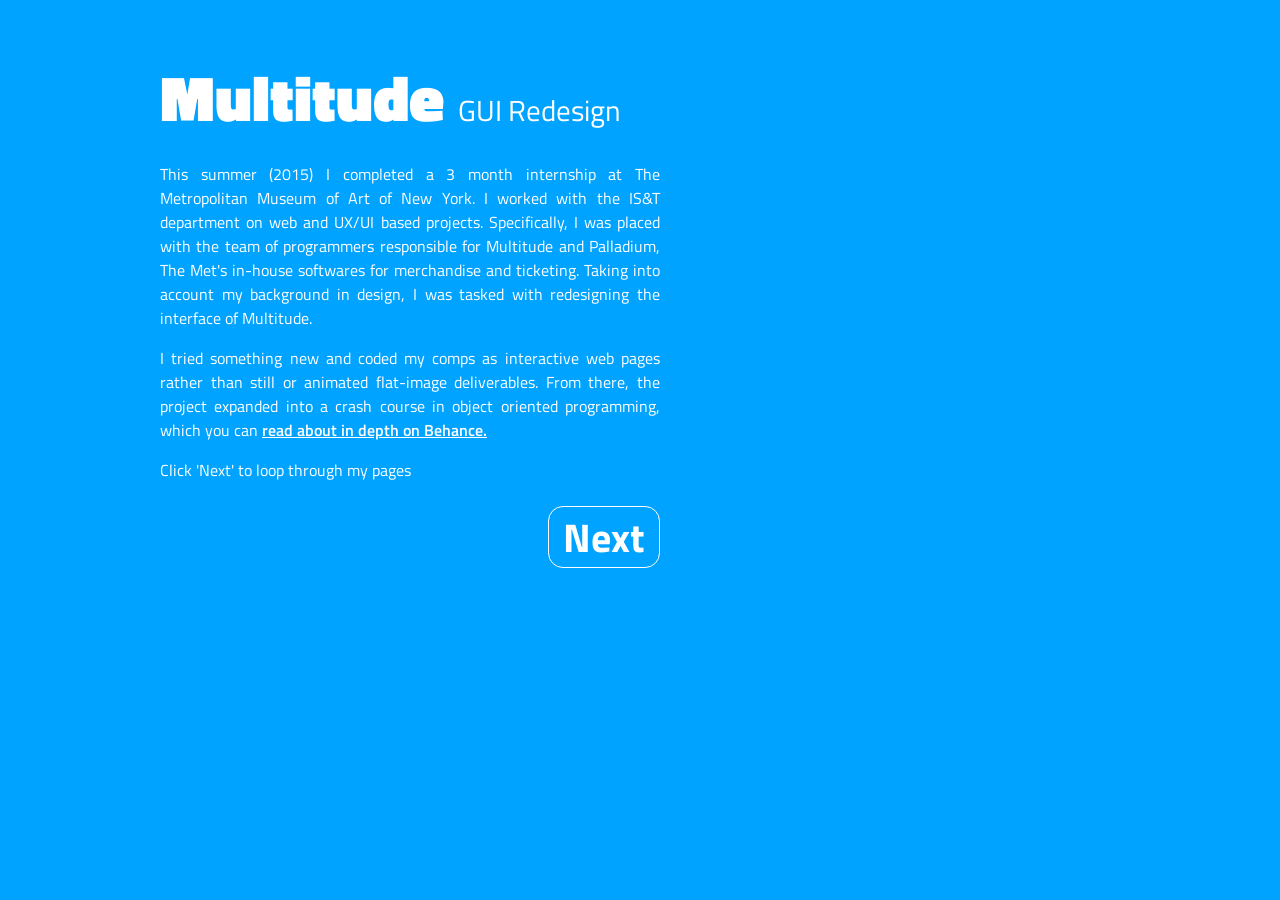
<file: index.html>
<!DOCTYPE html PUBLIC "-//W3C//DTD XHTML 1.0 Transitional//EN" "http://www.w3.org/TR/xhtml1/DTD/xhtml1-transitional.dtd">
<html xmlns="http://www.w3.org/1999/xhtml">
<head>
<meta http-equiv="Content-Type" content="text/html; charset=utf-8" />
<title>Multitude GUI Redesign</title>
<link rel="icon" 
      type="image/gif" 
      href="img/mult-favicon.gif">
        <link href='http://fonts.googleapis.com/css?family=Titillium+Web:400,900,700italic,700,600italic,600,400italic,300italic,300,200italic,200' rel='stylesheet' type='text/css'>
        <link rel="stylesheet" href="css/skeleton.css">
        <link rel="stylesheet" href="css/MultitudeMain.css">
        <link rel="stylesheet" href="css/intro.css">
        <script src="http://ajax.googleapis.com/ajax/libs/jquery/1.10.2/jquery.min.js"></script>
        <script>window.jQuery || document.write('<script src="js/vendor/jquery-1.10.2.min.js"><\/script>')</script>
        <script src="js/vendor/modernizr-2.6.2.min.js"></script>
</head>

<body>
<div class="container">
    <div class="title">Multitude</div>
    <div class="subtitle">GUI Redesign</div>
    <div class="blurb">
    	<p>This summer (2015) I completed a 3 month internship at The Metropolitan Museum of Art of New York. I worked with the IS&T department on web and UX/UI based projects.  Specifically, I was placed with the team of programmers responsible for Multitude and Palladium, The Met's in-house softwares for  merchandise and ticketing. Taking into account my background in design, I was tasked with redesigning the interface of Multitude.
        </p>
        <p>
    I tried something new and coded my comps as interactive web pages rather than still or animated flat-image deliverables. From there, the project expanded into a crash course in object oriented programming, which you can <a href="https://www.behance.net/gallery/28698135/Multitude-GUI-Redesign">read about in depth on Behance.</a> 
        </p>
        <p>
        Click 'Next' to loop through my pages
        </p>
        <div class="nextbutton" style="border: 1px solid white; display:block; bottom: 0; right: 0;">Next</div>
    </div>
</div>
<script>
		$(".nextbutton").click(function(){
				window.location.href='login.html';
			});
</script>
</body>
</html>
</file>
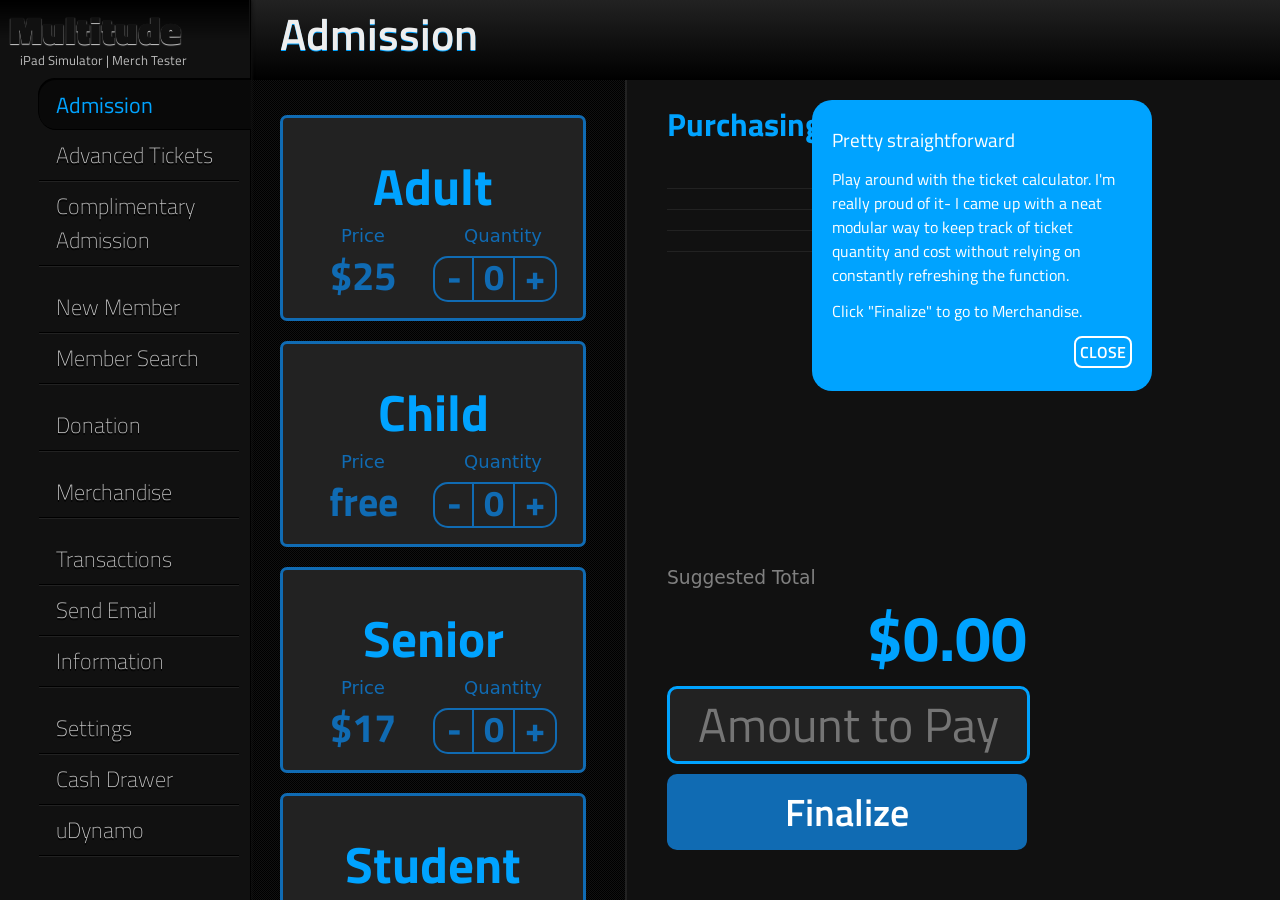
<file: admissions.html>
<!DOCTYPE html>
<!--[if lt IE 7]>      <html class="no-js lt-ie9 lt-ie8 lt-ie7"> <![endif]-->
<!--[if IE 7]>         <html class="no-js lt-ie9 lt-ie8"> <![endif]-->
<!--[if IE 8]>         <html class="no-js lt-ie9"> <![endif]-->
<!--[if gt IE 8]><!--> <html class="no-js"> <!--<![endif]-->
    <head>
        <meta charset="utf-8">
        <meta http-equiv="X-UA-Compatible" content="IE=edge">
        <title>Multitude GUI Redesign</title>
        <link rel="icon" 
      type="image/gif" 
      href="img/mult-favicon2.gif">
        <meta name="viewport" content="width=device-width, initial-scale=1">
        <link href='http://fonts.googleapis.com/css?family=Titillium+Web:400,900,700,600,300,200' rel='stylesheet' type='text/css'>
        <link rel="stylesheet" href="css/normalize.css">
        <link rel="stylesheet" href="css/skeleton.css">
        <link rel="stylesheet" href="css/MultitudeMain.css">
        <link rel="stylesheet" href="css/Merchbuttons.css">
        <script src="http://ajax.googleapis.com/ajax/libs/jquery/1.10.2/jquery.min.js"></script>
        <script>window.jQuery || document.write('<script src="js/vendor/jquery-1.10.2.min.js"><\/script>')</script>
        <script src="js/plugins.js"></script>
        <script src="js/main.js"></script>
        <script src="js/vendor/modernizr-2.6.2.min.js"></script>
                
    </head>
 
<body>
<div id="underlogowrapper">
<div class="leftnavbacker"></div>
<div class="leftnav">
    <div class="logo">Multitude</div>
    <div class="logosub"> iPad Simulator | Merch Tester</div>
    <ul>
    	<li class="liactive"> Admission</li>
        <li>Advanced Tickets</li>
        <li>Complimentary Admission</li>
        <li class="libreak"></li>
        <li>New Member</li>
        <li>Member Search</li>
        <li class="libreak"></li>
        <li>Donation</li>
        <li class="libreak"></li>
        <li>Merchandise</li>
        <li class="libreak"></li>
        <li>Transactions</li>
        <li>Send Email</li>
        <li>Information</li>
        <li class="libreak"></li>
        <li>Settings</li>
        <li>Cash Drawer</li>
        <li>uDynamo</li>
    </ul>
</div>
<div class="settingsbg"></div>
<div class="settingsscreen">
        <div class="header">
          <div class="headertext"> Admission</div>
        </div>
          	<div class="twocolumn">
            	<div class="merchboxes">
<!------------------------------------------------------------------->
                	<div class="mbd abuttons"> 
                    	<div class="AdmisMbTitles">Adult</div>
                        <div class="mbPriceQuant">
                             <div class="mbtable">
                                <div class="mbtPQheaders">Price</div><div class="mbtPQheaders">Quantity</div>
                                <div class="clearfix"></div>
                                <div class="pricenumb">$25</div><div class="quantnumb">
                                
                                    <div class="quantinterface">
                                          <div class="buttonminus quantbox">&#45;</div>
                                          <div class="quantvalue quantbox">0</div>
                                          <div class="buttonplus quantbox">&#43;</div>
                                    </div><!--/.quantinterface-->
                                </div><!--/.quantnumb-->
                            </div><!--/mbtable-->                        
                        </div><!--/mbPriceQuant-->   
                    </div><!--/mbd abuttons-->   
<!------------------------------------------------------------------->
                    <div class="mbd cbuttons"> 
                    	<div class="AdmisMbTitles">Child</div>
                        <div class="mbPriceQuant">
                             <div class="mbtable">
                                <div class="mbtPQheaders">Price</div><div class="mbtPQheaders">Quantity</div>
                                <div class="clearfix"></div>
                                <div class="pricenumb">free</div><div class="quantnumb">
                                
                                    <div class="quantinterface">
                                          <div class="buttonminus quantbox">&#45;</div>
                                          <div class="quantvalue quantbox">0</div>
                                          <div class="buttonplus quantbox">&#43;</div>
                                    </div><!--/.quantinterface-->
                                </div><!--/.quantnumb-->
                            </div><!--/mbtable-->                        
                        </div><!--/mbPriceQuant-->   
                    </div><!--/mbd abuttons--> 
<!------------------------------------------------------------------->
                    <div class="mbd sebuttons">
                    	<div class="AdmisMbTitles">Senior</div>
                        <div class="mbPriceQuant">
                            <div class="mbtable">
                                <div class="mbtPQheaders">Price</div><div class="mbtPQheaders">Quantity</div>
                                <div class="clearfix"></div>
                                <div class="pricenumb">$17</div><div class="quantnumb">
                                   <div class="quantinterface">
                                          <div class="buttonminus quantbox">&#45;</div>
                                          <div class="quantvalue quantbox">0</div>
                                          <div class="buttonplus quantbox">&#43;</div>
                                   </div><!--/.quantinterface-->
                                </div><!--/.quantnumb-->
                            </div><!--/mbtable-->                        
                        </div><!--/mbPriceQuant-->   
                    </div><!--/mbd abuttons-->
<!------------------------------------------------------------------->
                    <div class="mbd stbuttons">
                    	<div class="AdmisMbTitles">Student</div>
                        <div class="mbPriceQuant">
                            <div class="mbtable">
                                <div class="mbtPQheaders">Price</div><div class="mbtPQheaders">Quantity</div>
                                <div class="clearfix"></div>
                                <div class="pricenumb">$15</div><div class="quantnumb">
                                    <div class="quantinterface">
                                          <div class="buttonminus quantbox">&#45;</div>
                                          <div class="quantvalue quantbox">0</div>
                                          <div class="buttonplus quantbox">&#43;</div>                                          
                                    </div><!--/.quantinterface-->
                                </div><!--/.quantnumb-->
                            </div><!--/mbtable-->                        
                        </div><!--/mbPriceQuant-->   
                    </div><!--/mbd abuttons-->
<!------------------------------------------------------------------->
                </div><!--/merchboxes-->
                <div class="totals">
                	<div class="purchasing">
                    	<div class="ptitle">Purchasing</div>
                    	<div class="cartItem " > 
                        	<table class="ctable adult" >
                            	<tr><td class="tableName">Adult Ticket</td><td class="tableQuant">0</td><td class="tablePrice">$0.00</td></tr>
                            </table>
                        </div>     
                        <div class="cartItem"> 
                        	<table class="ctable child" >
                            	<tr><td class="tableName">Child Ticket</td><td class="tableQuant">1</td><td class="tablePrice">$0.00</td></tr>
                            </table>
                        </div>    
                        <div class="cartItem"> 
                        	<table class="ctable senior" >
                            	<tr><td class="tableName">Senior Ticket</td><td class="tableQuant">1</td><td class="tablePrice">$17.00</td></tr>
                            </table>
                        </div>
                         <div class="cartItem" > 
                        	<table class="ctable student" >
                            	<tr><td class="tableName">Student Ticket</td><td class="tableQuant">1</td><td class="tablePrice">$15.00</td></tr>
                            </table>
                        </div>       
                    </div>
                    <div class="grandTotal">
                    Suggested Total
                    	<div class="GTPrice">$0.00</div>
                        <form>
                        <input class="PayWhatWant" type="text" name="" placeholder="Amount to Pay">
                        <div class="GTButton" value="">Finalize</div>
                    </div>
                </div><!--/.totals-->
                <div class="blurbbutton">blurb</div>
            </div>
        </div>
        <div class="pageblurb">
    	<p><span class="pblead">Pretty straightforward</span></p> Play around with the ticket calculator. I'm really proud of it- I came up with a neat modular way to keep track of ticket quantity and cost without relying on constantly refreshing the function. </p>
        <p>Click "Finalize" to go to Merchandise.</p>
        <div class="blurbclose" >CLOSE</div> 
    </div>
    </div>
</div>
        

<script>
			$(document).ready(function wdoResize(){
				var windowHeight = $(window).innerHeight();
				var windowWidth = $(window).innerWidth();
				
				$(".settingsscreen, .settingsbg").width(windowWidth-250);
				$(".leftnavbacker, .settingsbg").height(windowHeight);
				$(".twocolumn, .settingsscreen, ul").height(windowHeight-80);
				$(".merchboxes").height(windowHeight-145);
				
				setTimeout(wdoResize, 500);
			});
			$(".pageblurb").fadeIn( 1000);
			$(".GTButton").click(function(){
				window.location.href='merchandise.html';
			});
			$(".blurbclose").click(function(){
				 $(".pageblurb").fadeOut( 1000);
				 $(".blurbbutton").fadeIn( 1000);
			});
			$(".blurbbutton").click(function(){
				 $(".pageblurb").fadeIn( 1000);
				 $(".blurbbutton").fadeOut( 1000);
			});
</script>
<script>
		$(document).ready(function(){
		//ADULT TIX///////////////////////////////
			var adultTixVar = 0
			
			$(".abuttons .buttonplus").click(function(){
				$(".abuttons .quantvalue").html( adultTixVar += 1);
				if ( adultTixVar > 0){ 
					$(".cartItem .adult").css({"display":"block"});
					}
				$(".adult .tablePrice").html("$"+adultTixVar*25+".00");
				$(".adult .tableQuant").html(adultTixVar);
				//$(".GTPrice").html("$"+adultTixVar*25+".00");
			});
			$(".abuttons .buttonminus").click(function(){
				if( adultTixVar === 1){
					$(".cartItem .adult").css({"display":"none"});
					$(".abuttons .quantvalue").html( adultTixVar -= 1);
					//$(".GTPrice").html("$0.00");
					} 
				else if ( adultTixVar > 0){
				   $(".abuttons .quantvalue").html( adultTixVar -= 1);
				   $(".adult .tablePrice").html("$"+adultTixVar*25+".00");
				   $(".adult .tableQuant").html(adultTixVar);
				   //$(".GTPrice").html("$"+adultTixVar*25+".00");
				   }
				else{
				   $(".abuttons.quantvalue").html(0);
				   }
			});
			//CHILD TIX///////////////////////////////
			var childTixVar = 0
			
			$(".cbuttons .buttonplus").click(function(){
				$(".cbuttons .quantvalue").html( childTixVar += 1);
				if ( childTixVar > 0){ 
					$(".cartItem .child").css({"display":"block"});
					}
				$(".child .tablePrice").html("$"+childTixVar*0+".00");
				$(".child .tableQuant").html(childTixVar);
				//$(".GTPrice").html("$"+childTixVar*0+".00");
			});
			$(".cbuttons .buttonminus").click(function(){
				if( childTixVar === 1){
					$(".cartItem .child").css({"display":"none"});
					$(".cbuttons .quantvalue").html( childTixVar -= 1);
					//$(".GTPrice").html("$0.00");
					} 
				else if ( childTixVar > 0){
				   $(".cbuttons .quantvalue").html( childTixVar -= 1);
				   $(".child .tablePrice").html("$"+childTixVar*0+".00");
				   $(".child .tableQuant").html(childTixVar);
				   //$(".GTPrice").html("$"+childTixVar*0+".00");
				   }
				else{
				   $(".cbuttons.quantvalue").html(0);
				   }
			});
			//SENIOR TIX///////////////////////////////
			var seniorTixVar = 0
			
			$(".sebuttons .buttonplus").click(function(){
				$(".sebuttons .quantvalue").html( seniorTixVar += 1);
				if ( seniorTixVar > 0){ 
					$(".cartItem .senior").css({"display":"block"});
					}
				$(".senior .tablePrice").html("$"+seniorTixVar*17+".00");
				$(".senior .tableQuant").html(seniorTixVar);
				//$(".GTPrice").html("$"+seniorTixVar*17+".00");
			});
			$(".sebuttons .buttonminus").click(function(){
				if( seniorTixVar === 1){
					$(".cartItem .senior").css({"display":"none"});
					$(".sebuttons .quantvalue").html( seniorTixVar -= 1);
					//$(".GTPrice").html("$0.00");
					} 
				else if ( seniorTixVar > 0){
				   $(".sebuttons .quantvalue").html( seniorTixVar -= 1);
				   $(".senior .tablePrice").html("$"+seniorTixVar*17+".00");
				   $(".senior .tableQuant").html(seniorTixVar);
				   //$(".GTPrice").html("$"+ seniorTixVar*17 +".00");
				   }
				else{
				   $(".sebuttons.quantvalue").html(0);
				   }
			});
			//STUDENT TIX///////////////////////////////
			var studentTixVar = 0
			
			$(".stbuttons .buttonplus").click(function(){
				$(".stbuttons .quantvalue").html( studentTixVar += 1);
				if ( studentTixVar > 0){ 
					$(".cartItem .student").css({"display":"block"});
					}
				$(".student .tablePrice").html("$"+studentTixVar*15+".00");
				$(".student .tableQuant").html(studentTixVar);
				//$(".GTPrice").html("$"+studentTixVar*15+".00");
			});
			$(".stbuttons .buttonminus").click(function(){
				if( studentTixVar === 1){
					$(".cartItem .student").css({"display":"none"});
					$(".stbuttons .quantvalue").html( studentTixVar -= 1);
					//$(".GTPrice").html("$0.00");
					} 
				else if ( studentTixVar > 0){
				   $(".stbuttons .quantvalue").html( studentTixVar -= 1);
				   $(".student .tablePrice").html("$"+studentTixVar*15+".00");
				   $(".student .tableQuant").html(studentTixVar);
				   //$(".GTPrice").html("$"+ studentTixVar*15+".00");
				   }
				else{
				   $(".stbuttons.quantvalue").html(0);
				   }
			});
			///GRANDTOTAL///////////////////////
			$(".buttonplus, .buttonminus").click(function(){
				var aTotalTix = adultTixVar*25
				var cTotalTix = childTixVar*0
				var seTotalTix = seniorTixVar*17
				var stTotalTix = studentTixVar*15
				var allTotal = aTotalTix+cTotalTix+seTotalTix+stTotalTix
				
				$(".GTPrice").html("$"+allTotal.toFixed(2));
			});
		});
		</script>
        <!--buttonadding code-->
        <script>
			$(document).ready(function(){
			});
        </script>
        <!-- Google Analytics: change UA-XXXXX-X to be your site's ID. -->
        <script>
            (function(b,o,i,l,e,r){b.GoogleAnalyticsObject=l;b[l]||(b[l]=
            function(){(b[l].q=b[l].q||[]).push(arguments)});b[l].l=+new Date;
            e=o.createElement(i);r=o.getElementsByTagName(i)[0];
            e.src='//www.google-analytics.com/analytics.js';
            r.parentNode.insertBefore(e,r)}(window,document,'script','ga'));
            ga('create','UA-XXXXX-X');ga('send','pageview');
        </script>
</body>
</file>
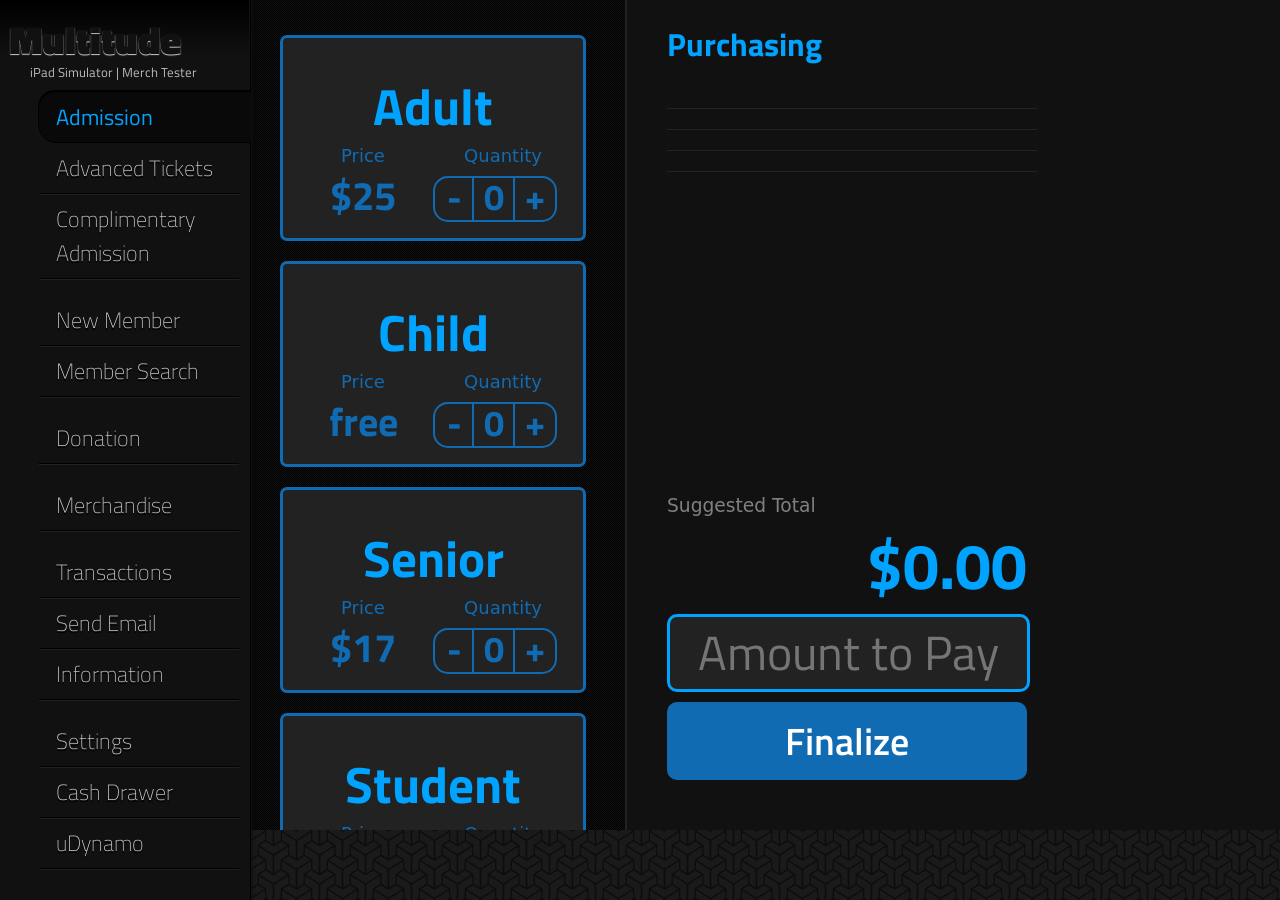
<file: admissionsbuttons.html>
<!DOCTYPE html>
<!--[if lt IE 7]>      <html class="no-js lt-ie9 lt-ie8 lt-ie7"> <![endif]-->
<!--[if IE 7]>         <html class="no-js lt-ie9 lt-ie8"> <![endif]-->
<!--[if IE 8]>         <html class="no-js lt-ie9"> <![endif]-->
<!--[if gt IE 8]><!--> <html class="no-js"> <!--<![endif]-->
    <head>
        <meta charset="utf-8">
        <meta http-equiv="X-UA-Compatible" content="IE=edge">
        <title></title>
        <meta name="description" content="">
        <meta name="viewport" content="width=device-width, initial-scale=1">

        <!-- Place favicon.ico and apple-touch-icon.png in the root directory -->
		
        <link href='http://fonts.googleapis.com/css?family=Titillium+Web:400,900,700,600,300,200' rel='stylesheet' type='text/css'>
        <link rel="stylesheet" href="css/normalize.css">
        <!--Commented out Reset- remove here to enable
        <link rel="stylesheet" href="css/reset.css">
        End of comment-->
        <!--Comment out Base - type + form styling
        <link rel="stylesheet" href="css/base.css">
        End Comment-->
        <link rel="stylesheet" href="css/skeleton.css">
        <link rel="stylesheet" href="css/Multitudesettingscss.css">
        <link rel="stylesheet" href="css/Merchbuttons.css">
        
		<script src="http://ajax.googleapis.com/ajax/libs/jquery/1.10.2/jquery.min.js"></script>
        <script>window.jQuery || document.write('<script src="js/vendor/jquery-1.10.2.min.js"><\/script>')</script>
        <script src="js/plugins.js"></script>
        <script src="js/main.js"></script>
        <script src="js/vendor/modernizr-2.6.2.min.js"></script>
</head>
 
<body>
<div id="underlogowrapper">
<div class="leftnavbacker" style="position:fixed; width: 250px; height:250px;background-color: #111;border-right: 1px solid black;box-shadow: 1px 0px 3px #111; z-index:5;"></div>
    <div class="leftnav">
    	<div class="logo"><span style=" font-family:'titillium web'; font-weight:900; color: #111; font-size:39px; text-shadow: 0px 1px 1px #ccc;">Multitude</span>
        	<div class="logosub"> iPad Simulator | Merch Tester</div> 
        </div>
           
     <ul>
    	<li class="liactive"> Admission</li>
        <li>Advanced Tickets</li>
        <li>Complimentary Admission</li>
        <li class="libreak"></li>
        <li>New Member</li>
        <li>Member Search</li>
        <li class="libreak"></li>
        <li>Donation</li>
        <li class="libreak"></li>
        <li>Merchandise</li>
        <li class="libreak"></li>
        <li>Transactions</li>
        <li>Send Email</li>
        <li>Information</li>
        <li class="libreak"></li>
        <li>Settings</li>
        <li>Cash Drawer</li>
        <li>uDynamo</li>
    </ul>
    </div>
    <div class="settingsbg" style="position:fixed; top: 0; height: 500px; width: 500px; left: 250px; background-image:url(img/escheresquedk.png);"></div>
    <div class="settingsscreen">
        <div class="header">
          <div class="headertext"> Admission</div>
        </div>
        <div class="twocolumn">
            	<div class="merchboxes">
<!------------------------------------------------------------------->
                	<div class="mbd abuttons"> 
                    	<div class="AdmisMbTitles">Adult</div>
                        <div class="mbPriceQuant">
                             <div class="mbtable">
                                <div class="mbtPQheaders">Price</div><div class="mbtPQheaders">Quantity</div>
                                <div class="clearfix"></div>
                                <div class="pricenumb">$25</div><div class="quantnumb">
                                
                                    <div class="quantinterface">
                                          <div class="buttonminus quantbox">&#45;</div>
                                          <div class="quantvalue quantbox">0</div>
                                          <div class="buttonplus quantbox">&#43;</div>
                                    </div><!--/.quantinterface-->
                                </div><!--/.quantnumb-->
                            </div><!--/mbtable-->                        
                        </div><!--/mbPriceQuant-->   
                    </div><!--/mbd abuttons-->   
<!------------------------------------------------------------------->
                    <div class="mbd cbuttons"> 
                    	<div class="AdmisMbTitles">Child</div>
                        <div class="mbPriceQuant">
                             <div class="mbtable">
                                <div class="mbtPQheaders">Price</div><div class="mbtPQheaders">Quantity</div>
                                <div class="clearfix"></div>
                                <div class="pricenumb">free</div><div class="quantnumb">
                                
                                    <div class="quantinterface">
                                          <div class="buttonminus quantbox">&#45;</div>
                                          <div class="quantvalue quantbox">0</div>
                                          <div class="buttonplus quantbox">&#43;</div>
                                    </div><!--/.quantinterface-->
                                </div><!--/.quantnumb-->
                            </div><!--/mbtable-->                        
                        </div><!--/mbPriceQuant-->   
                    </div><!--/mbd abuttons--> 
<!------------------------------------------------------------------->
                    <div class="mbd sebuttons">
                    	<div class="AdmisMbTitles">Senior</div>
                        <div class="mbPriceQuant">
                            <div class="mbtable">
                                <div class="mbtPQheaders">Price</div><div class="mbtPQheaders">Quantity</div>
                                <div class="clearfix"></div>
                                <div class="pricenumb">$17</div><div class="quantnumb">
                                   <div class="quantinterface">
                                          <div class="buttonminus quantbox">&#45;</div>
                                          <div class="quantvalue quantbox">0</div>
                                          <div class="buttonplus quantbox">&#43;</div>
                                   </div><!--/.quantinterface-->
                                </div><!--/.quantnumb-->
                            </div><!--/mbtable-->                        
                        </div><!--/mbPriceQuant-->   
                    </div><!--/mbd abuttons-->
<!------------------------------------------------------------------->
                    <div class="mbd stbuttons">
                    	<div class="AdmisMbTitles">Student</div>
                        <div class="mbPriceQuant">
                            <div class="mbtable">
                                <div class="mbtPQheaders">Price</div><div class="mbtPQheaders">Quantity</div>
                                <div class="clearfix"></div>
                                <div class="pricenumb">$15</div><div class="quantnumb">
                                    <div class="quantinterface">
                                          <div class="buttonminus quantbox">&#45;</div>
                                          <div class="quantvalue quantbox">0</div>
                                          <div class="buttonplus quantbox">&#43;</div>                                          
                                    </div><!--/.quantinterface-->
                                </div><!--/.quantnumb-->
                            </div><!--/mbtable-->                        
                        </div><!--/mbPriceQuant-->   
                    </div><!--/mbd abuttons-->
<!---------------------------------------------->
                </div><!--/merchboxes-->
<!--============================================-->
                <div class="totals">
                	<div class="purchasing">
                    	<div class="ptitle">Purchasing</div>
                    	<div class="cartItem"> 
                        	<table class="ctable adult" style="display: none;">
                            	<tr><td class="tableName">Adult Ticket</td><td class="tableQuant">0</td><td class="tablePrice">$0.00</td></tr>
                            </table>
                        </div><!--/ adults .cartItem-->    
                        <div class="cartItem"> 
                        	<table class="ctable child" style="display: none;">
                            	<tr><td class="tableName">Child Ticket</td><td class="tableQuant">1</td><td class="tablePrice">$0.00</td></tr>
                            </table>
                        </div>  <!--/child .cartItem-->   
                        <div class="cartItem"> 
                        	<table class="ctable senior" style="display: none;">
                            	<tr><td class="tableName">Senior Ticket</td><td class="tableQuant">1</td><td class="tablePrice">$17.00</td></tr>
                            </table>
                        </div> <!--/se.cartItem--> 
                         <div class="cartItem" > 
                        	<table class="ctable student" style="display: none;">
                            	<tr><td class="tableName">Student Ticket</td><td class="tableQuant">1</td><td class="tablePrice">$15.00</td></tr>
                            </table>
                        </div>  <!--/s.cartItem-->      
                    </div><!--/.purchasing--> 
                    <div class="grandTotal">
                    Suggested Total
                    	<div class="GTPrice">$0.00</div>
                        <form>
                        <input class="PayWhatWant" type="text" name="" placeholder="Amount to Pay">
                        <input type="submit" class="GTButton" value="Finalize">
                        </form>
                    </div><!--/.grandTotal--> 
                </div><!--/.totals--> 
            </div><!--/.twocolumn--> 
        </div><!--/.settingscreen--> 
    <div class="SettingsSubWrapper">
    	
       
    	</div>!--</.settingsubwrapper>-->
    </div>
</div>
        
       
	<script>
			$(document).ready(function wdoResize(){
				var windowHeight = $(window).innerHeight();
				var windowWidth = $(window).innerWidth();
				
				$(".settingsscreen, .settingsbg").width(windowWidth-250);
				$(".leftnavbacker, .settingsbg").height(windowHeight);
				$(".twocolumn").height(windowHeight-70);
				
				$(".totals").height(windowHeight-80);
				$(".merchboxes").height(windowHeight-130);
				var gtHeight = $(".grandTotal").height();
				$(".purchasing").height(windowHeight-gtHeight-150);
				
				
				setTimeout(wdoResize, 500);
			});
        </script>
        <script>
		$(document).ready(function(){
		//ADULT TIX///////////////////////////////
			var adultTixVar = 0
			
			$(".abuttons .buttonplus").click(function(){
				$(".abuttons .quantvalue").html( adultTixVar += 1);
				if ( adultTixVar > 0){ 
					$(".cartItem .adult").css({"display":"block"});
					}
				$(".adult .tablePrice").html("$"+adultTixVar*25+".00");
				$(".adult .tableQuant").html(adultTixVar);
				//$(".GTPrice").html("$"+adultTixVar*25+".00");
			});
			$(".abuttons .buttonminus").click(function(){
				if( adultTixVar === 1){
					$(".cartItem .adult").css({"display":"none"});
					$(".abuttons .quantvalue").html( adultTixVar -= 1);
					//$(".GTPrice").html("$0.00");
					} 
				else if ( adultTixVar > 0){
				   $(".abuttons .quantvalue").html( adultTixVar -= 1);
				   $(".adult .tablePrice").html("$"+adultTixVar*25+".00");
				   $(".adult .tableQuant").html(adultTixVar);
				   //$(".GTPrice").html("$"+adultTixVar*25+".00");
				   }
				else{
				   $(".abuttons.quantvalue").html(0);
				   }
			});
			//CHILD TIX///////////////////////////////
			var childTixVar = 0
			
			$(".cbuttons .buttonplus").click(function(){
				$(".cbuttons .quantvalue").html( childTixVar += 1);
				if ( childTixVar > 0){ 
					$(".cartItem .child").css({"display":"block"});
					}
				$(".child .tablePrice").html("$"+childTixVar*0+".00");
				$(".child .tableQuant").html(childTixVar);
				//$(".GTPrice").html("$"+childTixVar*0+".00");
			});
			$(".cbuttons .buttonminus").click(function(){
				if( childTixVar === 1){
					$(".cartItem .child").css({"display":"none"});
					$(".cbuttons .quantvalue").html( childTixVar -= 1);
					//$(".GTPrice").html("$0.00");
					} 
				else if ( childTixVar > 0){
				   $(".cbuttons .quantvalue").html( childTixVar -= 1);
				   $(".child .tablePrice").html("$"+childTixVar*0+".00");
				   $(".child .tableQuant").html(childTixVar);
				   //$(".GTPrice").html("$"+childTixVar*0+".00");
				   }
				else{
				   $(".cbuttons.quantvalue").html(0);
				   }
			});
			//SENIOR TIX///////////////////////////////
			var seniorTixVar = 0
			
			$(".sebuttons .buttonplus").click(function(){
				$(".sebuttons .quantvalue").html( seniorTixVar += 1);
				if ( seniorTixVar > 0){ 
					$(".cartItem .senior").css({"display":"block"});
					}
				$(".senior .tablePrice").html("$"+seniorTixVar*17+".00");
				$(".senior .tableQuant").html(seniorTixVar);
				//$(".GTPrice").html("$"+seniorTixVar*17+".00");
			});
			$(".sebuttons .buttonminus").click(function(){
				if( seniorTixVar === 1){
					$(".cartItem .senior").css({"display":"none"});
					$(".sebuttons .quantvalue").html( seniorTixVar -= 1);
					//$(".GTPrice").html("$0.00");
					} 
				else if ( seniorTixVar > 0){
				   $(".sebuttons .quantvalue").html( seniorTixVar -= 1);
				   $(".senior .tablePrice").html("$"+seniorTixVar*17+".00");
				   $(".senior .tableQuant").html(seniorTixVar);
				   //$(".GTPrice").html("$"+ seniorTixVar*17 +".00");
				   }
				else{
				   $(".sebuttons.quantvalue").html(0);
				   }
			});
			//STUDENT TIX///////////////////////////////
			var studentTixVar = 0
			
			$(".stbuttons .buttonplus").click(function(){
				$(".stbuttons .quantvalue").html( studentTixVar += 1);
				if ( studentTixVar > 0){ 
					$(".cartItem .student").css({"display":"block"});
					}
				$(".student .tablePrice").html("$"+studentTixVar*15+".00");
				$(".student .tableQuant").html(studentTixVar);
				//$(".GTPrice").html("$"+studentTixVar*15+".00");
			});
			$(".stbuttons .buttonminus").click(function(){
				if( studentTixVar === 1){
					$(".cartItem .student").css({"display":"none"});
					$(".stbuttons .quantvalue").html( studentTixVar -= 1);
					//$(".GTPrice").html("$0.00");
					} 
				else if ( studentTixVar > 0){
				   $(".stbuttons .quantvalue").html( studentTixVar -= 1);
				   $(".student .tablePrice").html("$"+studentTixVar*15+".00");
				   $(".student .tableQuant").html(studentTixVar);
				   //$(".GTPrice").html("$"+ studentTixVar*15+".00");
				   }
				else{
				   $(".stbuttons.quantvalue").html(0);
				   }
			});
			///GRANDTOTAL///////////////////////
			$(".buttonplus, .buttonminus").click(function(){
				var aTotalTix = adultTixVar*25
				var cTotalTix = childTixVar*0
				var seTotalTix = seniorTixVar*17
				var stTotalTix = studentTixVar*15
				var allTotal = aTotalTix+cTotalTix+seTotalTix+stTotalTix
				
				$(".GTPrice").html("$"+allTotal.toFixed(2));
			});
		});
		</script>
        <!--buttonadding code-->
        <script>
			$(document).ready(function(){
			});
        </script>
        <!-- Google Analytics: change UA-XXXXX-X to be your site's ID. -->
        <script>
            (function(b,o,i,l,e,r){b.GoogleAnalyticsObject=l;b[l]||(b[l]=
            function(){(b[l].q=b[l].q||[]).push(arguments)});b[l].l=+new Date;
            e=o.createElement(i);r=o.getElementsByTagName(i)[0];
            e.src='//www.google-analytics.com/analytics.js';
            r.parentNode.insertBefore(e,r)}(window,document,'script','ga'));
            ga('create','UA-XXXXX-X');ga('send','pageview');
        </script>
</body>
</file>
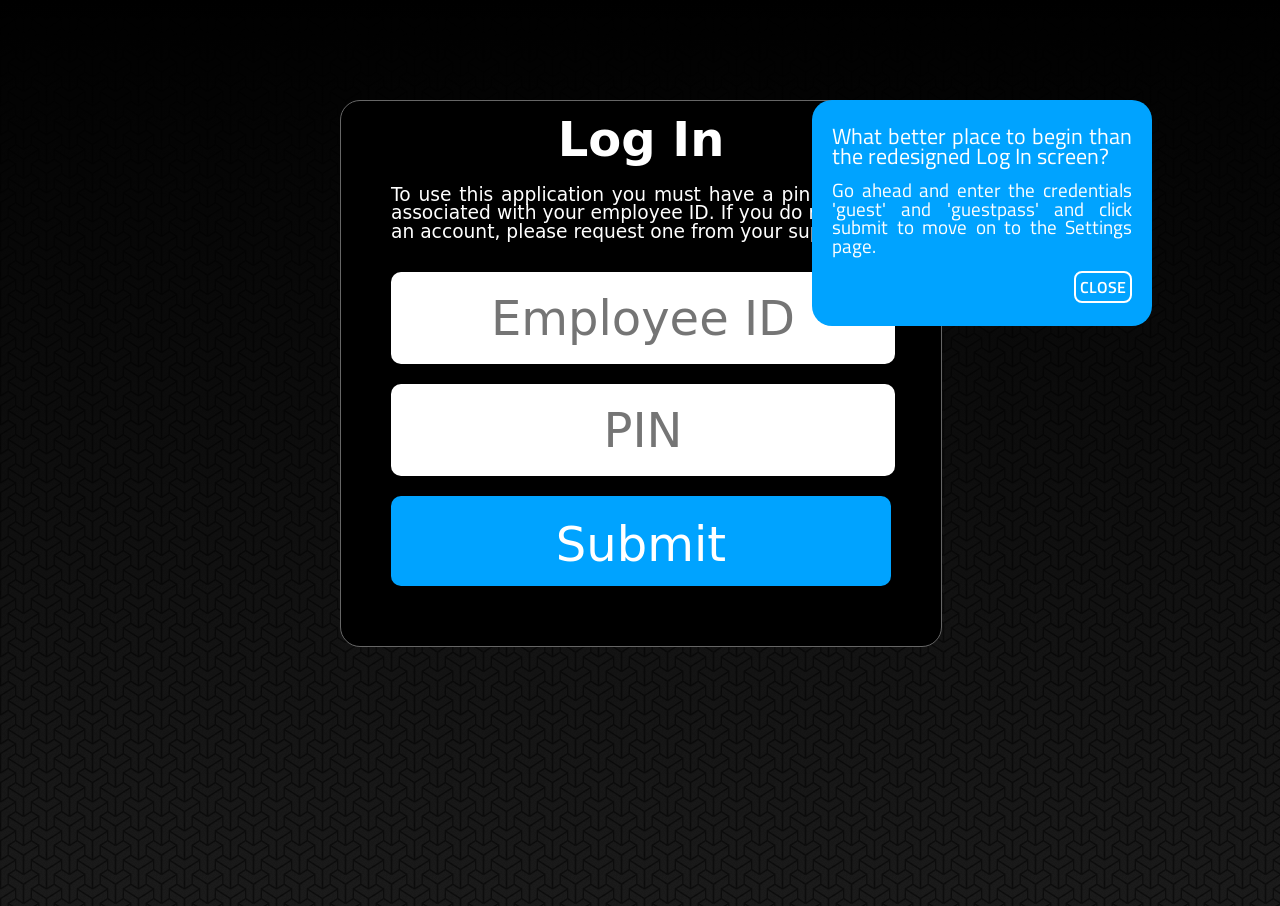
<file: login.html>
<!DOCTYPE html>
<!--[if lt IE 7]>      <html class="no-js lt-ie9 lt-ie8 lt-ie7"> <![endif]-->
<!--[if IE 7]>         <html class="no-js lt-ie9 lt-ie8"> <![endif]-->
<!--[if IE 8]>         <html class="no-js lt-ie9"> <![endif]-->
<!--[if gt IE 8]><!--> <html class="no-js"> <!--<![endif]-->
    <head>
        <meta charset="utf-8">
        <meta http-equiv="X-UA-Compatible" content="IE=edge">
        <title>Multitude GUI Redesign</title>
        <link rel="icon" 
      type="image/gif" 
      href="img/mult-favicon2.gif">
        <meta name="viewport" content="width=device-width, initial-scale=1">
<script src="//ajax.googleapis.com/ajax/libs/jquery/1.10.2/jquery.min.js"></script>
        <script>window.jQuery || document.write('<script src="js/vendor/jquery-1.10.2.min.js"><\/script>')</script>
        <script src="js/plugins.js"></script>
        <script src="js/main.js"></script>
        <link href='http://fonts.googleapis.com/css?family=Titillium+Web:400,900,700italic,700,600italic,600,400italic,300italic,300,200italic,200' rel='stylesheet' type='text/css'>
        <link rel="stylesheet" href="css/normalize.css">
        <link rel="stylesheet" href="css/skeleton.css">
        <link rel="stylesheet" href="css/MultitudeMain.css">
        <link rel="stylesheet" href="css/login.css">
        <script src="js/vendor/modernizr-2.6.2.min.js"></script>
    
</head>
 
<body>
<div class="bgoverlay"></div>
	<div class="logon"> Log In
        <p>To use this application you must have a pin number associated with your employee ID. If you do not have an account, please request one from your supervisor</p>
        <form >
            <input class="logonentry" type="text" name="" placeholder="Employee ID">
            <input class="logonentry pin" type="password" name="" placeholder="PIN">
            <!--<input type="submit" class="logonsubmit" id="submitbutton" value="Submit">
        </form>-->
        <div class="logonsubmit">Submit</div>
    </div>
    <div class="pageblurb">
    	<p><span class="pblead">What better place to begin than the redesigned Log In screen?</span></p>
        <p>
        Go ahead and enter the credentials 'guest'
        and 'guestpass' and click submit to move on to the Settings page.</p>
        <div class="blurbclose" >CLOSE</div> 
    </div>
    <div class="blurbbutton">blurb</div>
        
<script>
	$(document).ready(function wdoResize(){
		var windowHeight = $(window).innerHeight();
		var windowWidth = $(window).innerWidth();
				
		$(".settingsscreen, .settingsbg").width(windowWidth-250);
		$(".bgoverlay").height(windowHeight);
		setTimeout(wdoResize, 500);
	});
	$(".pageblurb").fadeIn( 1000);
			$(".blurbclose").click(function(){
				 $(".pageblurb").fadeOut( 1000);
				 $(".blurbbutton").fadeIn( 1000);
			});
			$(".blurbbutton").click(function(){
				 $(".pageblurb").fadeIn( 1000);
				 $(".blurbbutton").fadeOut( 1000);
			});
		$(document).ready(function (){
		$(".bgoverlay").height(windowHeight);
		});
		$(".logonsubmit").click(function(){
			window.location.href='settings.html';
		});
</script>
</body>
</file>
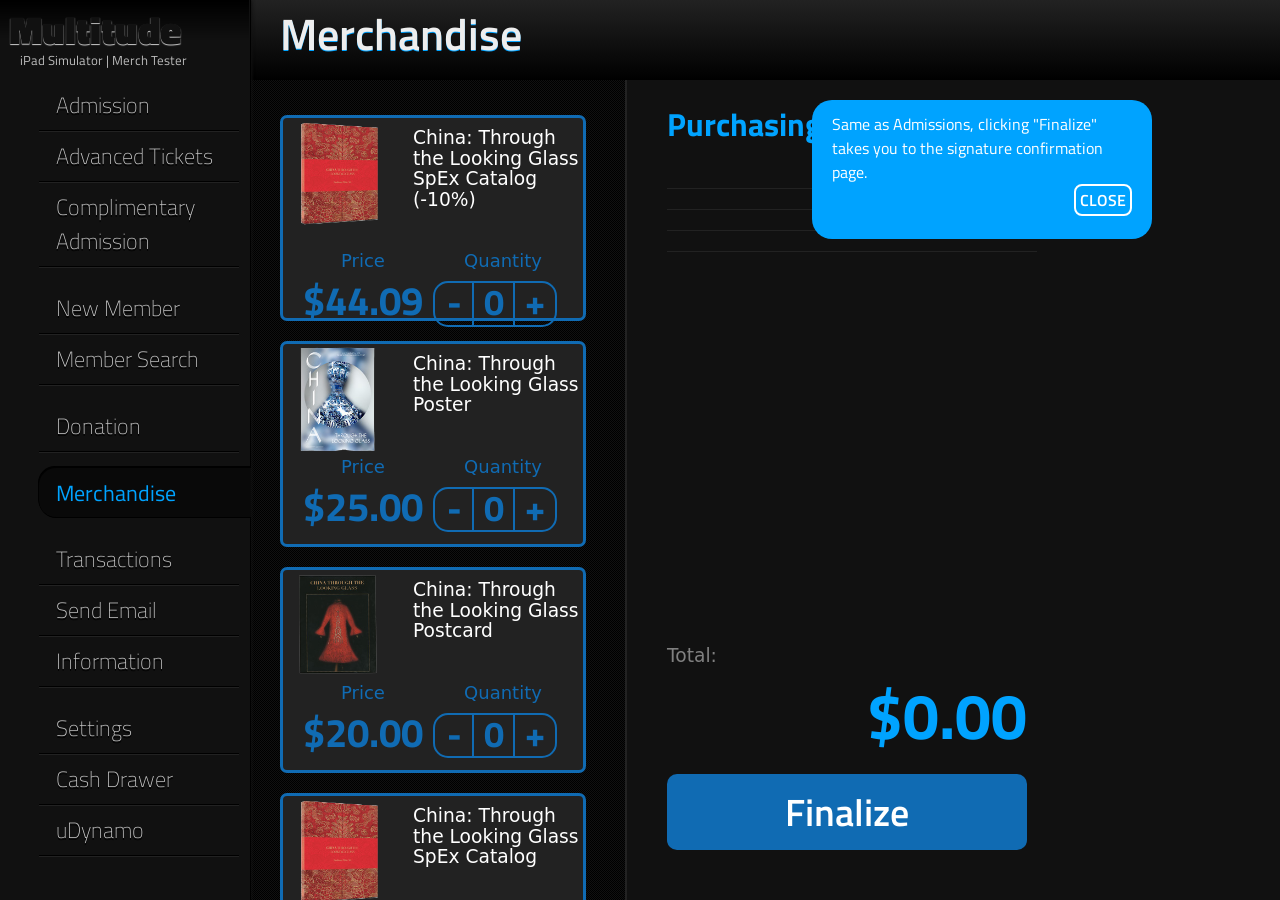
<file: merchandise.html>
<!DOCTYPE html>
<!--[if lt IE 7]>      <html class="no-js lt-ie9 lt-ie8 lt-ie7"> <![endif]-->
<!--[if IE 7]>         <html class="no-js lt-ie9 lt-ie8"> <![endif]-->
<!--[if IE 8]>         <html class="no-js lt-ie9"> <![endif]-->
<!--[if gt IE 8]><!--> <html class="no-js"> <!--<![endif]-->
    <head>
        <meta charset="utf-8">
        <meta http-equiv="X-UA-Compatible" content="IE=edge">
        <title>Multitude GUI Redesign</title>
        <link rel="icon" 
      type="image/gif" 
      href="img/mult-favicon2.gif">
        <meta name="description" content="">
        <meta name="viewport" content="width=device-width, initial-scale=1">
<script src="//ajax.googleapis.com/ajax/libs/jquery/1.10.2/jquery.min.js"></script>
        <script>window.jQuery || document.write('<script src="js/vendor/jquery-1.10.2.min.js"><\/script>')</script>
        <script src="js/plugins.js"></script>
        <script src="js/main.js"></script>
        <link href='http://fonts.googleapis.com/css?family=Ropa+Sans|Ubuntu+Condensed|Share|Titillium+Web:400,900,700italic,700,600italic,600,400italic,300italic,300,200italic,200' rel='stylesheet' type='text/css'>
        <link rel="stylesheet" href="css/normalize.css">
        <link rel="stylesheet" href="css/skeleton.css">
        <link rel="stylesheet" href="css/MultitudeMain.css">
        <link rel="stylesheet" href="css/Merchbuttons.css">
        <script src="js/vendor/modernizr-2.6.2.min.js"></script>
        
    </head>
 
<body>
<div id="underlogowrapper">
<div class="leftnavbacker"></div>
<div class="leftnav">
    <div class="logo">Multitude</div>
    <div class="logosub"> iPad Simulator | Merch Tester</div>
    <ul>
    	<li> Admission</li>
        <li>Advanced Tickets</li>
        <li>Complimentary Admission</li>
        <li class="libreak"></li>
        <li>New Member</li>
        <li>Member Search</li>
        <li class="libreak"></li>
        <li>Donation</li>
        <li class="libreak"></li>
        <li class="liactive">Merchandise</li>
        <li class="libreak"></li>
        <li>Transactions</li>
        <li>Send Email</li>
        <li>Information</li>
        <li class="libreak"></li>
        <li>Settings</li>
        <li>Cash Drawer</li>
        <li>uDynamo</li>
    </ul>
</div>
<div class="settingsbg"></div>
<div class="settingsscreen">
        <div class="header">
          <div class="headertext"> Merchandise</div>
        </div>
          	<div class="twocolumn">
            	<div class="merchboxes">
                	<div class="mbcontain">
<!------------------------------------------------------------------->
                	<div class="mbd cat10"> 
                    	<div class="mbImg"><img src="img/merch/excat.png"></div>
                    	<div class="mbTitles">China: Through the Looking Glass SpEx Catalog (-10%)</div>
                    	<div class="mbPriceQuant">
                        <div class="mbtimgspacer"></div>
                        	<div class="mbtable">
                                <div class="mbtPQheaders">Price</div><div class="mbtPQheaders">Quantity</div>
                                <div class="clearfix"></div>
                                <div class="pricenumb">$44.09</div><div class="quantnumb">
                                
                                	<div class="quantinterface">
                                          <div class="buttonminus quantbox">&#45;</div>
                                          <div class="quantvalue quantbox">0</div>
                                          <div class="buttonplus quantbox">&#43;</div>
                                    </div><!--/.quantinterface-->
                                </div><!--/.quantnumb-->
                            </div><!--/mbtable-->                      
                        </div>
                    </div>
<!------------------------------------------------------------------->
                    <div class="mbd poster">
                    	<div class="mbImg"><img src="img/merch/poster.png"></div>
                    	<div class="mbTitles">China: Through the Looking Glass Poster</div>
                    	<div class="mbPriceQuant">
                        <div class="mbtimgspacer"></div>
                        	<div class="mbtable">
                                <div class="mbtPQheaders">Price</div><div class="mbtPQheaders">Quantity</div>
                                <div class="clearfix"></div>
                                <div class="pricenumb">$25.00</div><div class="quantnumb">
                                
                                	<div class="quantinterface">
                                          <div class="buttonminus quantbox">&#45;</div>
                                          <div class="quantvalue quantbox">0</div>
                                          <div class="buttonplus quantbox">&#43;</div>
                                    </div><!--/.quantinterface-->
                                </div><!--/.quantnumb-->
                            </div><!--/mbtable-->        
                        </div>
                    </div>
<!------------------------------------------------------------------->
                    <div class="mbd postcard">
                    	<div class="mbImg"><img src="img/merch/postcard.png"></div>
                    	<div class="mbTitles">China: Through the Looking Glass Postcard</div>
                    	<div class="mbPriceQuant">
                        <div class="mbtimgspacer"></div>
                        	<div class="mbtable">
                                <div class="mbtPQheaders">Price</div><div class="mbtPQheaders">Quantity</div>
                                <div class="clearfix"></div>
                                <div class="pricenumb">$20.00</div><div class="quantnumb">
                                
                                	<div class="quantinterface">
                                          <div class="buttonminus quantbox">&#45;</div>
                                          <div class="quantvalue quantbox">0</div>
                                          <div class="buttonplus quantbox">&#43;</div>
                                    </div><!--/.quantinterface-->
                                </div><!--/.quantnumb-->
                            </div><!--/mbtable-->        
                        </div>
                    </div>
<!------------------------------------------------------------------->
                    <div class="mbd cat">
                    	<div class="mbImg"><img src="img/merch/excat.png"></div>
                    	<div class="mbTitles">China: Through the Looking Glass SpEx Catalog</div>
                    	<div class="mbPriceQuant">
                        <div class="mbtimgspacer"></div>
                        	<div class="mbtable">
                                <div class="mbtPQheaders">Price</div><div class="mbtPQheaders">Quantity</div>
                                <div class="clearfix"></div>
                                <div class="pricenumb">$48.99</div><div class="quantnumb">
                                
                                	<div class="quantinterface">
                                          <div class="buttonminus quantbox">&#45;</div>
                                          <div class="quantvalue quantbox">0</div>
                                          <div class="buttonplus quantbox">&#43;</div>
                                    </div><!--/.quantinterface-->
                                </div><!--/.quantnumb-->
                            </div><!--/mbtable-->       
                        </div>
                    </div>
<!------------------------------------------------------------------->
                	</div><!--/.mbcontain-->
                </div><!--/merchboxes-->
                <div class="totals">
                	<div class="purchasing">
                    	<div class="ptitle">Purchasing</div>
                    	<div class="cartItem"> 
                        	<table class="ctable cat10">
                            	<tr><td class="tableName">China: Through The Looking Glass: ExCat (-10%)</td><td class="tableQuant">1</td><td class="tablePrice">$44.09</td></tr>
                            </table>
                        </div>                        
                        <div class="cartItem"> 
                        	<table class="ctable poster">
                            	<tr><td class="tableName" >China: Through The Looking Glass Poster</td><td class="tableQuant">1</td><td class="tablePrice">$25.00</td></tr>
                        	</table>
                        </div>
                        <div class="cartItem"> 
                        	<table class="ctable postcard">
                            	<tr><td class="tableName" >China: Through The Looking Glass Postcards</td><td class="tableQuant">1</td><td class="tablePrice">$25.00</td></tr>
                        	</table>
                        </div>
                        <div class="cartItem"> 
                        	<table class="ctable cat">
                            	<tr><td class="tableName" >China: Through The Looking Glass ExCat</td><td class="tableQuant">1</td><td class="tablePrice">$25.00</td></tr>
                        	</table>
                        </div>
                    </div><!--/.purchasing-->
                    <div class="grandTotal">
                    Total:
                    	<div class="GTPrice">$0.00</div>
                        <div class="GTButton">Finalize</div>
                    </div>
                </div><!--/.totals-->
            </div>
        </div>
    	<div class="pageblurb">
    	Same as Admissions, clicking "Finalize" takes you to the signature confirmation page. 
        	<div class="blurbclose" >CLOSE</div>
		</div><!--/.pageblurb-->
       	<div class="blurbbutton" style="position:fixed">blurb</div>    	</div><!--.settingsubwrapper>-->
    </div>
</div>
		<script>
			$(document).ready(function wdoResize(){
				var windowHeight = $(window).innerHeight();
				var windowWidth = $(window).innerWidth();
				
				$(".settingsscreen, .settingsbg").width(windowWidth-250);
				$(".leftnavbacker, .settingsbg").height(windowHeight);
				$(".twocolumn, .settingsscreen, ul").height(windowHeight-80);
				$(".merchboxes").height(windowHeight-145);
				
				setTimeout(wdoResize, 500);
			});
			$(".pageblurb").fadeIn( 1000);
			$(".blurbclose").click(function(){
				 $(".pageblurb").fadeOut( 1000);
				 $(".blurbbutton").fadeIn( 1000);
			});
			$(".blurbbutton").click(function(){
				 $(".pageblurb").fadeIn( 1000);
				 $(".blurbbutton").fadeOut( 1000);
			});
			$(".GTButton").click(function(){
				window.location.href='signature.html';
			});
        </script>
        <script>
		$(document).ready(function(){
			//EXCAT10% ///////////////////////////////
				var cat10Var = 0
				
				$(".cat10 .buttonplus").click(function(){
					$(".cat10 .quantvalue").html( cat10Var += 1);
					if ( cat10Var > 0){ 
						$(".cartItem .cat10").css({"display":"block"});
						}
					$(".cat10 .tablePrice").html("$"+cat10Var*44.09+"");
					$(".cat10 .tableQuant").html(cat10Var);
				});
				$(".cat10 .buttonminus").click(function(){
					if( cat10Var === 1){
						$(".cartItem .cat10").css({"display":"none"});
						$(".cat10 .quantvalue").html( cat10Var -= 1);
						} 
					else if ( cat10Var > 0){
					   $(".cat10 .quantvalue").html( cat10Var -= 1);
					   $(".cat10 .tablePrice").html("$"+cat10Var*44.09);
					   $(".cat10 .tableQuant").html(cat10Var);
					   }
					else{
					   $(".cat10.quantvalue").html(0);
					   }
			});
			//POSTER ///////////////////////////////
				var posterVar = 0
				
				$(".poster .buttonplus").click(function(){
					$(".poster .quantvalue").html( posterVar += 1);
					if ( posterVar > 0){ 
						$(".cartItem .poster").css({"display":"block"});
						}
					$(".poster .tablePrice").html("$"+posterVar*25+".00");
					$(".poster .tableQuant").html(posterVar);
				});
				$(".poster .buttonminus").click(function(){
					if( posterVar === 1){
						$(".cartItem .poster").css({"display":"none"});
						$(".poster .quantvalue").html( posterVar -= 1);
						} 
					else if ( posterVar > 0){
					   $(".poster .quantvalue").html( posterVar -= 1);
					   $(".poster .tablePrice").html("$"+posterVar*25+".00");
					   $(".poster .tableQuant").html(posterVar);
					   }
					else{
					   $(".poster.quantvalue").html(0);
					   }
			});
			//POSTCARD ///////////////////////////////
				var postcardVar = 0
				
				$(".postcard .buttonplus").click(function(){
					$(".postcard .quantvalue").html( postcardVar += 1);
					if ( postcardVar > 0){ 
						$(".cartItem .postcard").css({"display":"block"});
						}
					$(".postcard .tablePrice").html("$"+postcardVar*20+".00");
					$(".postcard .tableQuant").html(postcardVar);
				});
				$(".postcard .buttonminus").click(function(){
					if( postcardVar === 1){
						$(".cartItem .postcard").css({"display":"none"});
						$(".postcard .quantvalue").html( postcardVar -= 1);
						} 
					else if ( postcardVar > 0){
					   $(".postcard .quantvalue").html( postcardVar -= 1);
					   $(".postcard .tablePrice").html("$"+postcardVar*20+".00");
					   $(".postcard .tableQuant").html(postcardVar);
					   }
					else{
					   $(".postcard.quantvalue").html(0);
					   }
			});
			//CAT(FULLPRICE) ///////////////////////////////
				var catVar = 0
				
				$(".cat .buttonplus").click(function(){
					$(".cat .quantvalue").html( catVar += 1);
					if ( catVar > 0){ 
						$(".cartItem .cat").css({"display":"block"});
						}
					$(".cat .tablePrice").html("$"+catVar*25+".00");
					$(".cat .tableQuant").html(catVar);
				});
				$(".cat .buttonminus").click(function(){
					if( catVar === 1){
						$(".cartItem .cat").css({"display":"none"});
						$(".cat .quantvalue").html( catVar -= 1);
						} 
					else if ( catVar > 0){
					   $(".cat .quantvalue").html( catVar -= 1);
					   $(".cat .tablePrice").html("$"+catVar*25+".00");
					   $(".cat .tableQuant").html(catVar);
					   }
					else{
					   $(".cat.quantvalue").html(0);
					   }
			});
			///GRANDTOTAL///////////////////////
			$(".buttonminus, .buttonplus").click(function(){
				var catTotal= catVar*48.99
				var cat10Total = cat10Var*44.09
				var posterTotal = posterVar*25
				var postcardTotal = postcardVar*20
				var allTotal = catTotal+cat10Total+posterTotal+postcardTotal
				
				$(".GTPrice").html("$"+allTotal.toFixed(2));
			});
		});
		</script>
        <!-- Google Analytics: change UA-XXXXX-X to be your site's ID. -->
        <script>
            (function(b,o,i,l,e,r){b.GoogleAnalyticsObject=l;b[l]||(b[l]=
            function(){(b[l].q=b[l].q||[]).push(arguments)});b[l].l=+new Date;
            e=o.createElement(i);r=o.getElementsByTagName(i)[0];
            e.src='//www.google-analytics.com/analytics.js';
            r.parentNode.insertBefore(e,r)}(window,document,'script','ga'));
            ga('create','UA-XXXXX-X');ga('send','pageview');
		</script>
        
</body>
</file>
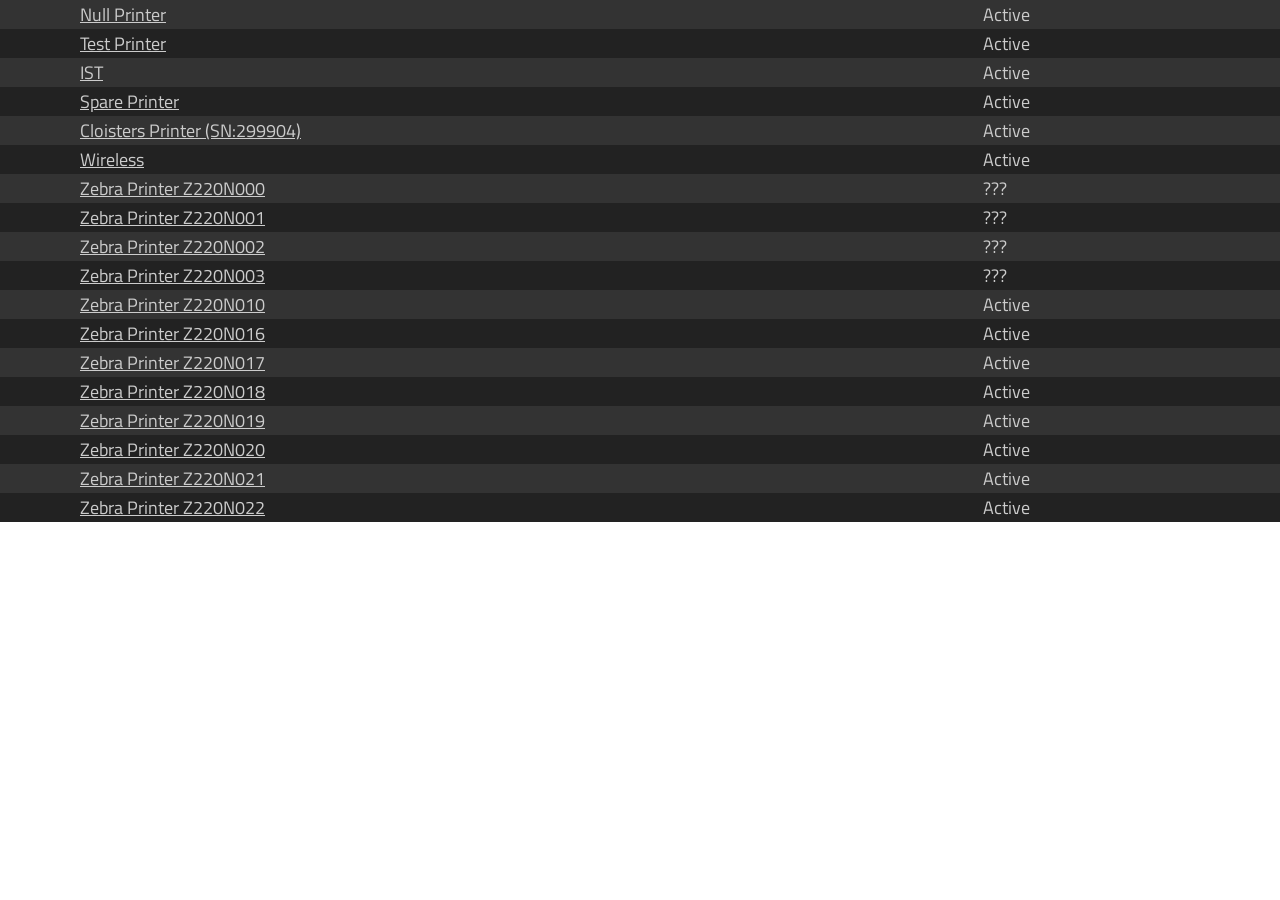
<file: PrinterTablePopulated.html>
<!doctype html>
<html>
<head>
<meta charset="utf-8">
<title>Printer Table Populated</title>

		<link href='http://fonts.googleapis.com/css?family=Ropa+Sans|Ubuntu+Condensed|Share|Titillium+Web:400,900,700italic,700,600italic,600,400italic,300italic,300,200italic,200' rel='stylesheet' type='text/css'>
        <link rel="stylesheet" href="css/normalize.css">
        <link rel="stylesheet" href="css/MultitudeMain.css">
        <link rel="stylesheet" href="css/settings.css">
        <script src="js/vendor/modernizr-2.6.2.min.js"></script>
        <script src="//ajax.googleapis.com/ajax/libs/jquery/1.10.2/jquery.min.js"></script>
 		<script>window.jQuery || document.write('<script src="js/vendor/jquery-1.10.2.min.js"><\/script>')</script>
</head>

<body>
 <table class="PrinterTable" id="demo"></table>
 	<script>
		var PrinterStatus = [
      {
        "Id": "8",
        "name": "0.0.0.0",
        "type": "2",
        "networkname": "dev/null",
        "group": "DEV",
        "location": "Null Printer",
        "description": "Null Printer",
        "MAC": "00.00.00.00.00.00",
        "LocationCode": "GRTH",
        "Active": "1"
      },
      {
        "Id": "1",
        "name": "10.100.24.8",
        "type": "1",
        "networkname": "10.100.24.8",
        "group": "DEV",
        "location": "Test Bench",
        "description": "Test Printer",
        "LocationCode": "CLST",
        "Active": "1"
      },
      {
        "Id": "3",
        "name": "10.200.79.201",
        "type": "1",
        "networkname": "10.200.79.201",
        "group": "DEV",
        "location": "Prod Boca Printer",
        "description": "IST",
        "MAC": "00.0D.71.04.C7.F6",
        "LocationCode": "GRTH",
        "Active": "1"
      },
      {
        "Id": "29",
        "name": "10.200.79.201",
        "type": "1",
        "networkname": "10.200.79.201",
        "group": "DEV",
        "location": "Spare Printer",
        "description": "Spare Printer",
        "LocationCode": "GRTH",
        "Active": "1"
      },
      {
        "Id": "28",
        "name": "10.200.79.245",
        "type": "1",
        "networkname": "10.200.79.245",
        "group": "DEV",
        "location": "Cloisters Printer (CP3)",
        "description": "Cloisters Printer (SN:299904)",
        "MAC": "00.0D.71.04.C7.F8",
        "LocationCode": "CLST",
        "Active": "1"
      },
      {
        "Id": "2",
        "name": "10.200.79.6",
        "type": "1",
        "networkname": "10.200.79.6",
        "group": "DEV",
        "location": "Dev Wireless (10.200.79.6)",
        "description": "Wireless",
        "MAC": "00.0D.71.04.74.38",
        "Active": "1"
      },
      {
        "Id": "9",
        "name": "Z220N000",
        "type": "3",
        "networkname": "10.200.79.40",
        "group": "DEV",
        "location": "Roaming",
        "description": "Zebra Printer Z220N000",
        "MAC": "ac:3f:a4:09:5c:58",
        "Notes": "Zebra Printer",
        "LocationCode": "CLST",
        "Active": "0"
      },
      {
        "Id": "10",
        "name": "Z220N001",
        "type": "3",
        "networkname": "10.200.79.41",
        "group": "DEV",
        "location": "Roaming",
        "description": "Zebra Printer Z220N001",
        "MAC": "ac:3f:a4:09:96:f8",
        "LocationCode": "GRTH",
        "Active": "0"
      },
      {
        "Id": "11",
        "name": "Z220N002",
        "type": "3",
        "networkname": "10.200.79.42",
        "group": "DEV",
        "location": "Roaming",
        "description": "Zebra Printer Z220N002",
        "MAC": "ac:3f:a4:09:96:8c",
        "LocationCode": "BRKH",
        "Active": "0"
      },
      {
        "Id": "12",
        "name": "Z220N003",
        "type": "3",
        "networkname": "10.200.79.43",
        "group": "DEV",
        "location": "Roaming",
        "description": "Zebra Printer Z220N003",
        "MAC": "ac:3f:a4:09:5c:58",
        "LocationCode": "CLST",
        "Active": "0"
      },
      {
        "Id": "8",
        "name": "Z220N010",
        "type": "3",
        "networkname": "10.200.79.31",
        "group": "DEV",
        "location": "Roaming",
        "description": "Zebra Printer Z220N010",
        "MAC": "00:07:4D:4C:DE:E2",
        "LocationCode": "GRTH",
        "Active": "1"
      },
      {
        "Id": "13",
        "name": "Z220N016",
        "type": "3",
        "networkname": "10.200.79.37",
        "group": "DEV",
        "location": "Roaming",
        "description": "Zebra Printer Z220N016",
        "MAC": "00:07:4D:4C:DD:87",
        "Notes": "Zebra Printer",
        "LocationCode": "BRKH",
        "Active": "1"
      },
      {
        "Id": "17",
        "name": "Z220N017",
        "type": "3",
        "networkname": "10.200.79.44",
        "group": "DEV",
        "location": "Merchandising Mobile Sales",
        "description": "Zebra Printer Z220N017",
        "MAC": "00:07:4D:57:1F:A9",
        "Notes": "Zebra Printer",
        "LocationCode": "MRCP",
        "Active": "1"
      },
    {
        "Id": "18",
        "name": "Z220N018",
        "type": "3",
        "networkname": "10.200.79.45",
        "group": "DEV",
        "location": "Merchandising Mobile Sales",
        "description": "Zebra Printer Z220N018",
        "MAC": "00:07:4D:57:1E:35",
        "Notes": "Zebra Printer",
        "LocationCode": "MRCP",
        "Active": "1"
      },
      {
        "Id": "19",
        "name": "Z220N019",
        "type": "3",
        "networkname": "10.200.79.46",
        "group": "DEV",
        "location": "Merchandising Mobile Sales",
        "description": "Zebra Printer Z220N019",
        "MAC": "00:07:4D:57:1E:9B",
        "Notes": "Zebra printer",
        "LocationCode": "MRCP",
        "Active": "1"
      },
      {
        "Id": "20",
        "name": "Z220N020",
        "type": "3",
        "networkname": "10.200.79.47",
        "group": "DEV",
        "location": "Merchandising Mobile Sales",
        "description": "Zebra Printer Z220N020",
        "MAC": "00:07:4D:57:20:9F",
        "Notes": "Zebra Printer",
        "LocationCode": "MRCP",
        "Active": "1"
      },
      {
        "Id": "21",
        "name": "Z220N021",
        "type": "3",
        "networkname": "10.200.79.48",
        "group": "DEV",
        "location": "Merchandising Mobile Sales",
        "description": "Zebra Printer Z220N021",
        "MAC": "ac:3f:a4:45:51:1e",
        "Notes": "Zebra printer",
        "LocationCode": "MRCP",
        "Active": "1"
      },
      {
        "Id": "22",
        "name": "Z220N022",
        "type": "3",
        "networkname": "10.200.79.49",
        "group": "DEV",
        "location": "Merchandising Mobile Sales",
        "description": "Zebra Printer Z220N022",
        "MAC": "ac:3f:a4:46:30:64",
        "Notes": "Zebra printer;",
        "LocationCode": "MRCP",
        "Active": "1"
      }
    ];
	//get JSON attempt
	// $.getJSON('data.json', function(data) {
		var text = "";
		var i;
		for (i = 0; i < PrinterStatus.length; i++) {
   			 text += "<tr><td width='70%' class='printerbutton'><a href=#>"+PrinterStatus[i].description + "</a></td><td>" + PrinterStatus[i].Active + "</td></tr>";
		}
//got rid of "add first row" (table headers) code because they're added in the html
	//});
// ^^^closing ".getJSON function
		document.getElementById("demo").innerHTML = text;
//GOOD^^^
//wordfiltering the Active column
        var firstIt = document.getElementById("demo").innerHTML; 
        var firstDone = firstIt.replace(/<td>1<\/td>/g, "<td>Active<\/td>");
        document.getElementById("demo").innerHTML = firstDone;
        var secondIt = document.getElementById("demo").innerHTML; 
        var secondDone = secondIt.replace(/<td>0<\/td>/g, "<td>???<\/td>");
        document.getElementById("demo").innerHTML = secondDone;
		</script>
        <script>
		$(document).ready(function(){	
				$('.printerbutton').click(function() {
					$.ajax({
						type: "POST", url: "URL FOR MET PRINTER NETWORK =GenerateMultitudeTestTicket", data: {},
							success: function(data){
								//document.write(data);
								}
							,error: function(){
								alert('This is my interactive preview, print functionality has been removed');
								},
							headers: {
							   Accept: "application/json"
								}				
					});
				});
			});
		</script>
        <script>
		$(document).ready(function wdoResize(){
			var windowWidth = $(window).innerWidth();
			$("#demo").width(windowWidth+10);
		});
		</script>
</body>
</html>
</file>
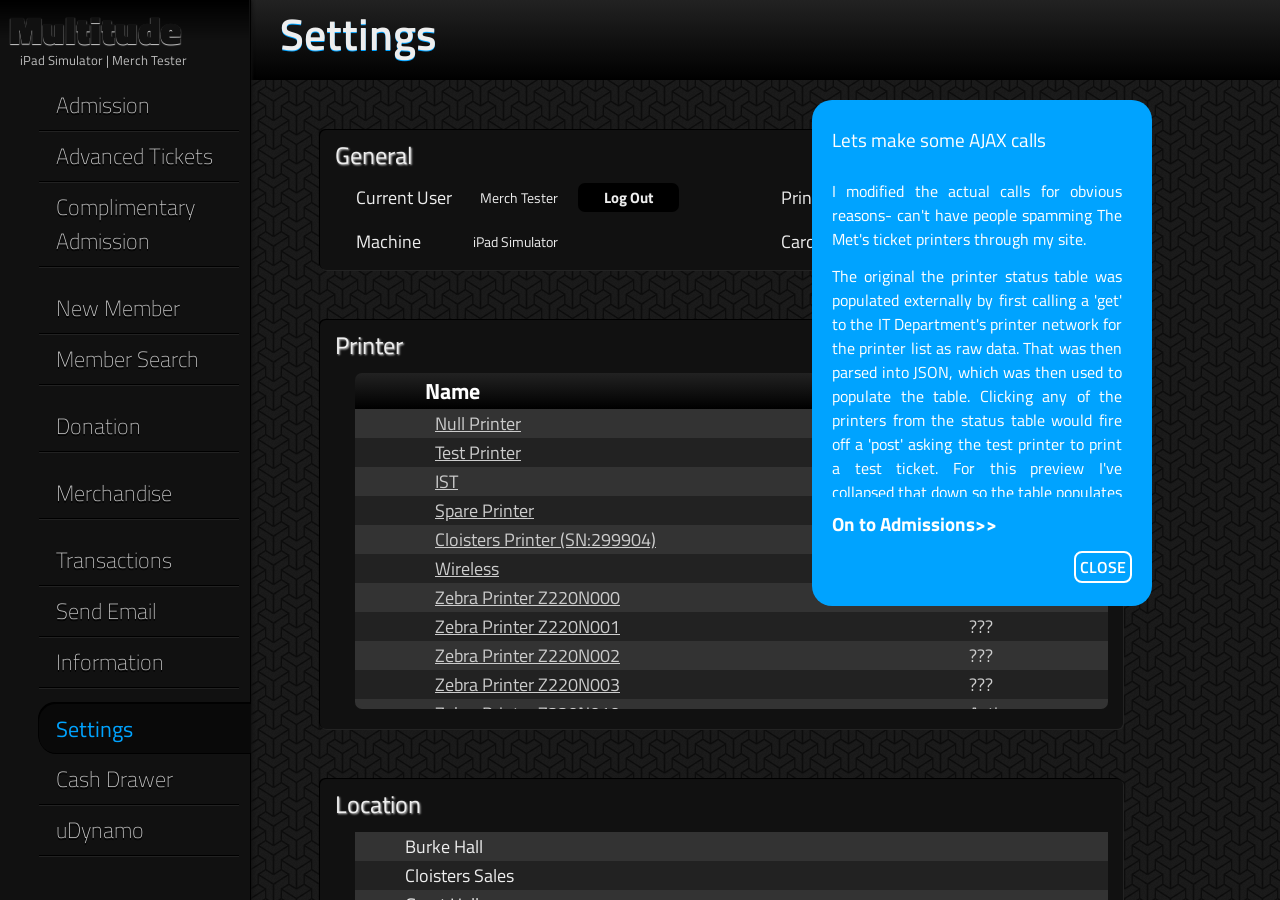
<file: settings.html>
<!DOCTYPE html>
<!--[if lt IE 7]>      <html class="no-js lt-ie9 lt-ie8 lt-ie7"> <![endif]-->
<!--[if IE 7]>         <html class="no-js lt-ie9 lt-ie8"> <![endif]-->
<!--[if IE 8]>         <html class="no-js lt-ie9"> <![endif]-->
<!--[if gt IE 8]><!--> <html class="no-js"> <!--<![endif]-->
<head>
        <meta charset="utf-8">
        <meta http-equiv="X-UA-Compatible" content="IE=edge">
        <title>Multitude GUI Redesign</title>
        <link rel="icon" 
      type="image/gif" 
      href="img/mult-favicon2.gif">
        <meta name="description" content="">
        <meta name="viewport" content="width=device-width, initial-scale=1">
        <script src="//ajax.googleapis.com/ajax/libs/jquery/1.10.2/jquery.min.js"></script>
        <script>window.jQuery || document.write('<script src="js/vendor/jquery-1.10.2.min.js"><\/script>')</script>
        <script src="js/plugins.js"></script>
        <script src="js/main.js"></script>		
        <link href='http://fonts.googleapis.com/css?family=Ropa+Sans|Ubuntu+Condensed|Share|Titillium+Web:400,900,700italic,700,600italic,600,400italic,300italic,300,200italic,200' rel='stylesheet' type='text/css'>
        <link rel="stylesheet" href="css/normalize.css">
        <link rel="stylesheet" href="css/skeleton.css">
        <link rel="stylesheet" href="css/MultitudeMain.css">
        <link rel="stylesheet" href="css/settings.css">
        <link rel="stylesheet" href="css/MediaQueriesSettings.css">
        <script src="js/vendor/modernizr-2.6.2.min.js"></script>        
</head>
 
<body>
<div class="leftnavbacker"></div>
<div class="leftnav">
    <div class="logo">Multitude</div>
    <div class="logosub"> iPad Simulator | Merch Tester</div>           
      <ul>
            <li> Admission</li>
            <li>Advanced Tickets</li>
            <li>Complimentary Admission</li>
            <li class="libreak"></li>
            <li>New Member</li>
            <li>Member Search</li>
            <li class="libreak"></li>
            <li>Donation</li>
            <li class="libreak"></li>
            <li>Merchandise</li>
            <li class="libreak"></li>
            <li>Transactions</li>
            <li>Send Email</li>
            <li>Information</li>
            <li class="libreak"></li>
            <li class="liactive">Settings</li>
            <li>Cash Drawer</li>
            <li>uDynamo</li>
    </ul>
</div><!--/.leftnav-->
<div class="settingsbg" style="background:url(img/escheresquedk.png)"></div>
<div class="settingsscreen">
        <div class="header">
          <div class="headertext"> Settings</div>
        </div>
        
        <div class="general settingssub">
        <div class="sectionheader">General</div>
        <div class="setsubwrap">
          <table id="GeneralTable" table border="0">
            <tr><td font size=3>Current User</td>	<td style="text-align:right; font-size:14px;">Merch Tester</td>	<td class="tablebutton"> Log Out</td>	<td class="spacer"></td>	<td>Printer</td>	<td class="tablebutton">???</td></tr>
            <tr><td><!--spacer-row--></td></tr>
            <tr><td font size=3>Machine</td>	<td style="text-align:right; font-size:14px;">iPad Simulator</td> <td> </td>	<td class="spacer"></td>	<td>Card Reader</td>	<td class="tablebutton">???</td></tr>
            </table>
        </div>        
        </div>
            
            <div class="settingssub printer">
            	<div class="sectionheader">Printer</div>
            	<div class="setsubwrap">
            	<table class="PrinterTableHeader" width="100%">
                <tr><th width="70%">Name</th><th>Status</th></tr>
                </table>
            	<iframe class="PrinterFrame" src="PrinterTablePopulated.html"></iframe>
            	</div>
            </div><!--/.settingssub printer-->
            <div class="settingssub location">
            	<div class="sectionheader">Location</div>
            	<div class="setsubwrap">
                    <table id="LocationTable" table border="0" width="100%" >
                    <tr><td>Burke Hall</tr></td>
                    <tr><td>Cloisters Sales</tr></td>
                    <tr><td>Great Hall</tr></td>
                    <tr><td>Mobile Tablet Sales</tr></td>
                    </table>
            	</div><!--/.setsubwrap-->
			</div><!--/.settingsub location-->
            <div class="pageblurb">
                <p><span class="pblead">Lets make some AJAX calls</span></p>
                <div class="blurbwrapper" style="max-height:330px; overflow:auto;padding-right:10px; text-align:justify;">
                <p>I modified the actual calls for obvious reasons- can't have people spamming The Met's ticket printers through my site. </p>
                <p>The original the printer status table was populated externally by first calling a 'get' to the IT Department's printer network for the printer list as raw data. That was then parsed into JSON, which was then used to populate the table. Clicking any of the printers from the status table would fire off a 'post' asking the test printer to print a test ticket. For this preview I've collapsed that down so the table populates from another html page without calling the server.</p>
                <p>Also notice the Multitude logo at top left. It doesn't convey important information so I set it back tonally to avoid distraction. Hover to give it a pop of color.
                </div><!--/.wrapper-->
                <p><span id="next" style="font-size:larger"><b> On to Admissions>></b></span></p>
                <div class="blurbclose" >CLOSE</div> 
   			</div>
            <div class="blurbbutton" style="position:fixed">blurb</div>
    </div><!--/.settingsscreen-->
<script>
			$(document).ready(function wdoResize(){
				var windowHeight = $(window).innerHeight();
				var windowWidth = $(window).innerWidth();
				var leftnavWidth = $(".leftnav").width();
				
				$(".settingsscreen, .settingsbg").width(windowWidth-250);
				$(".leftnavbacker, .settingsbg").height(windowHeight);
				$(".settingsscreen").height(windowHeight-80);
				$("ul").height(windowHeight-80);
				setTimeout(wdoResize, 500);
			});
			$("ul").scrollTop(400);
			$(".pageblurb").fadeIn( 1000);
			$(".blurbclose").click(function(){
				 $(".pageblurb").fadeOut( 1000);
				 $(".blurbbutton").fadeIn( 1000);
			});
			$(".blurbbutton").click(function(){
				 $(".pageblurb").fadeIn( 1000);
				 $(".blurbbutton").fadeOut( 1000);
			});
			$("#next").click(function(){
				window.location.href='admissions.html';
			});
        </script>
        <!-- Google Analytics: change UA-XXXXX-X to be your site's ID. -->
        <script>
            (function(b,o,i,l,e,r){b.GoogleAnalyticsObject=l;b[l]||(b[l]=
            function(){(b[l].q=b[l].q||[]).push(arguments)});b[l].l=+new Date;
            e=o.createElement(i);r=o.getElementsByTagName(i)[0];
            e.src='//www.google-analytics.com/analytics.js';
            r.parentNode.insertBefore(e,r)}(window,document,'script','ga'));
            ga('create','UA-XXXXX-X');ga('send','pageview');
        </script>
</body>
</file>
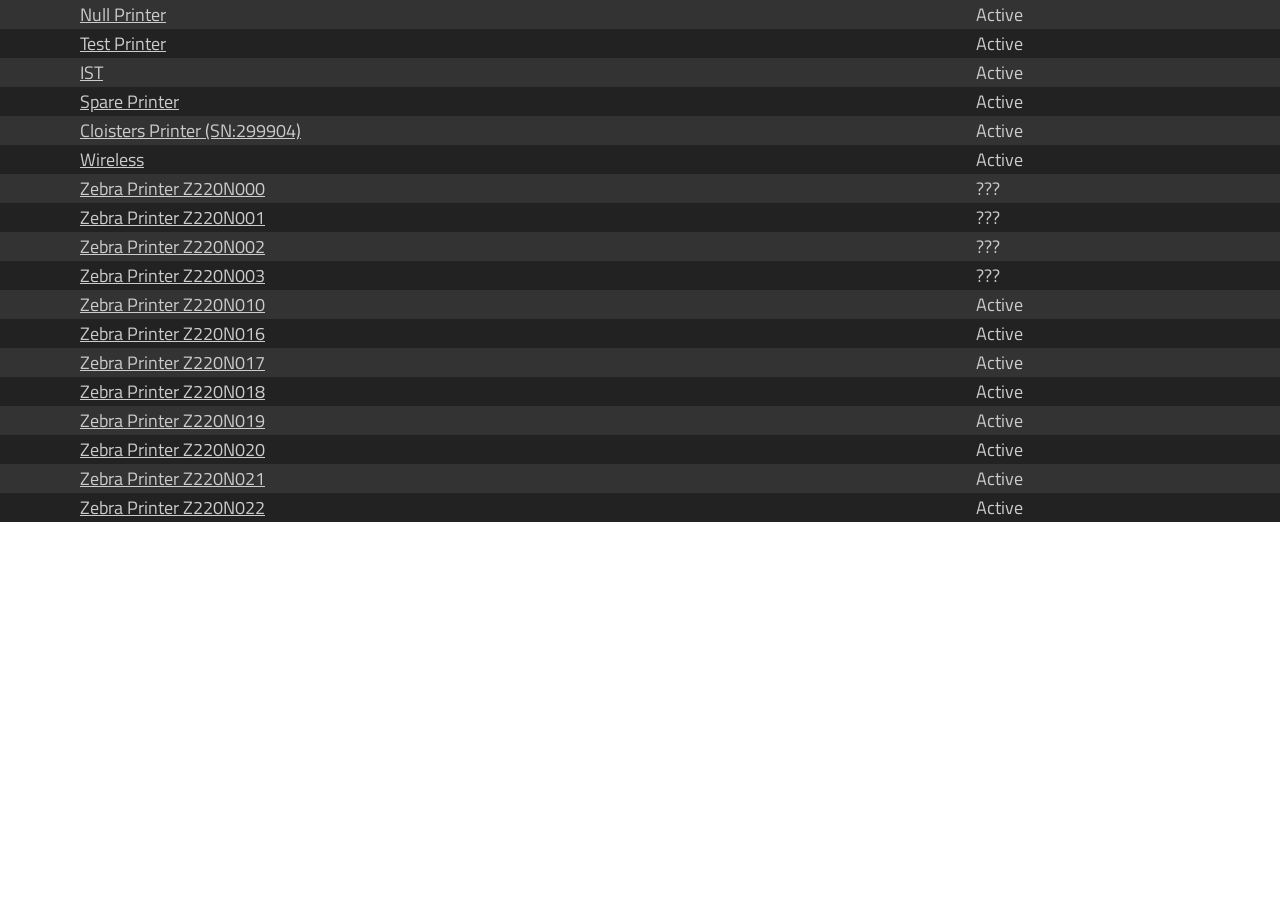
<file: Multitude github/PrinterTablePopulated.html>
<!doctype html>
<html>
<head>
<meta charset="utf-8">
<title>Printer Table Populated</title>

		<link href='http://fonts.googleapis.com/css?family=Ropa+Sans|Ubuntu+Condensed|Share|Titillium+Web:400,900,700italic,700,600italic,600,400italic,300italic,300,200italic,200' rel='stylesheet' type='text/css'>
        <link rel="stylesheet" href="css/normalize.css">
        <!--Commented out Reset- remove here to enable
        <link rel="stylesheet" href="css/reset.css">
        End of comment-->
        <!--Comment out Base - type + form styling
        <link rel="stylesheet" href="css/base.css">
        End Comment-->
        <link rel="stylesheet" href="css/skeleton.css">
        <link rel="stylesheet" href="css/Multitudesettingscss.css">
        <script src="js/vendor/modernizr-2.6.2.min.js"></script>
</head>

<body>
 <table class="PrinterTable" id="demo"></table>
 <script src="//ajax.googleapis.com/ajax/libs/jquery/1.10.2/jquery.min.js"></script>
 <script>window.jQuery || document.write('<script src="js/vendor/jquery-1.10.2.min.js"><\/script>')</script>
 <script>
		var PrinterStatus = [
      {
        "Id": "8",
        "name": "0.0.0.0",
        "type": "2",
        "networkname": "dev/null",
        "group": "DEV",
        "location": "Null Printer",
        "description": "Null Printer",
        "MAC": "00.00.00.00.00.00",
        "LocationCode": "GRTH",
        "Active": "1"
      },
      {
        "Id": "1",
        "name": "10.100.24.8",
        "type": "1",
        "networkname": "10.100.24.8",
        "group": "DEV",
        "location": "Test Bench",
        "description": "Test Printer",
        "LocationCode": "CLST",
        "Active": "1"
      },
      {
        "Id": "3",
        "name": "10.200.79.201",
        "type": "1",
        "networkname": "10.200.79.201",
        "group": "DEV",
        "location": "Prod Boca Printer",
        "description": "IST",
        "MAC": "00.0D.71.04.C7.F6",
        "LocationCode": "GRTH",
        "Active": "1"
      },
      {
        "Id": "29",
        "name": "10.200.79.201",
        "type": "1",
        "networkname": "10.200.79.201",
        "group": "DEV",
        "location": "Spare Printer",
        "description": "Spare Printer",
        "LocationCode": "GRTH",
        "Active": "1"
      },
      {
        "Id": "28",
        "name": "10.200.79.245",
        "type": "1",
        "networkname": "10.200.79.245",
        "group": "DEV",
        "location": "Cloisters Printer (CP3)",
        "description": "Cloisters Printer (SN:299904)",
        "MAC": "00.0D.71.04.C7.F8",
        "LocationCode": "CLST",
        "Active": "1"
      },
      {
        "Id": "2",
        "name": "10.200.79.6",
        "type": "1",
        "networkname": "10.200.79.6",
        "group": "DEV",
        "location": "Dev Wireless (10.200.79.6)",
        "description": "Wireless",
        "MAC": "00.0D.71.04.74.38",
        "Active": "1"
      },
      {
        "Id": "9",
        "name": "Z220N000",
        "type": "3",
        "networkname": "10.200.79.40",
        "group": "DEV",
        "location": "Roaming",
        "description": "Zebra Printer Z220N000",
        "MAC": "ac:3f:a4:09:5c:58",
        "Notes": "Zebra Printer",
        "LocationCode": "CLST",
        "Active": "0"
      },
      {
        "Id": "10",
        "name": "Z220N001",
        "type": "3",
        "networkname": "10.200.79.41",
        "group": "DEV",
        "location": "Roaming",
        "description": "Zebra Printer Z220N001",
        "MAC": "ac:3f:a4:09:96:f8",
        "LocationCode": "GRTH",
        "Active": "0"
      },
      {
        "Id": "11",
        "name": "Z220N002",
        "type": "3",
        "networkname": "10.200.79.42",
        "group": "DEV",
        "location": "Roaming",
        "description": "Zebra Printer Z220N002",
        "MAC": "ac:3f:a4:09:96:8c",
        "LocationCode": "BRKH",
        "Active": "0"
      },
      {
        "Id": "12",
        "name": "Z220N003",
        "type": "3",
        "networkname": "10.200.79.43",
        "group": "DEV",
        "location": "Roaming",
        "description": "Zebra Printer Z220N003",
        "MAC": "ac:3f:a4:09:5c:58",
        "LocationCode": "CLST",
        "Active": "0"
      },
      {
        "Id": "8",
        "name": "Z220N010",
        "type": "3",
        "networkname": "10.200.79.31",
        "group": "DEV",
        "location": "Roaming",
        "description": "Zebra Printer Z220N010",
        "MAC": "00:07:4D:4C:DE:E2",
        "LocationCode": "GRTH",
        "Active": "1"
      },
      {
        "Id": "13",
        "name": "Z220N016",
        "type": "3",
        "networkname": "10.200.79.37",
        "group": "DEV",
        "location": "Roaming",
        "description": "Zebra Printer Z220N016",
        "MAC": "00:07:4D:4C:DD:87",
        "Notes": "Zebra Printer",
        "LocationCode": "BRKH",
        "Active": "1"
      },
      {
        "Id": "17",
        "name": "Z220N017",
        "type": "3",
        "networkname": "10.200.79.44",
        "group": "DEV",
        "location": "Merchandising Mobile Sales",
        "description": "Zebra Printer Z220N017",
        "MAC": "00:07:4D:57:1F:A9",
        "Notes": "Zebra Printer",
        "LocationCode": "MRCP",
        "Active": "1"
      },
    {
        "Id": "18",
        "name": "Z220N018",
        "type": "3",
        "networkname": "10.200.79.45",
        "group": "DEV",
        "location": "Merchandising Mobile Sales",
        "description": "Zebra Printer Z220N018",
        "MAC": "00:07:4D:57:1E:35",
        "Notes": "Zebra Printer",
        "LocationCode": "MRCP",
        "Active": "1"
      },
      {
        "Id": "19",
        "name": "Z220N019",
        "type": "3",
        "networkname": "10.200.79.46",
        "group": "DEV",
        "location": "Merchandising Mobile Sales",
        "description": "Zebra Printer Z220N019",
        "MAC": "00:07:4D:57:1E:9B",
        "Notes": "Zebra printer",
        "LocationCode": "MRCP",
        "Active": "1"
      },
      {
        "Id": "20",
        "name": "Z220N020",
        "type": "3",
        "networkname": "10.200.79.47",
        "group": "DEV",
        "location": "Merchandising Mobile Sales",
        "description": "Zebra Printer Z220N020",
        "MAC": "00:07:4D:57:20:9F",
        "Notes": "Zebra Printer",
        "LocationCode": "MRCP",
        "Active": "1"
      },
      {
        "Id": "21",
        "name": "Z220N021",
        "type": "3",
        "networkname": "10.200.79.48",
        "group": "DEV",
        "location": "Merchandising Mobile Sales",
        "description": "Zebra Printer Z220N021",
        "MAC": "ac:3f:a4:45:51:1e",
        "Notes": "Zebra printer",
        "LocationCode": "MRCP",
        "Active": "1"
      },
      {
        "Id": "22",
        "name": "Z220N022",
        "type": "3",
        "networkname": "10.200.79.49",
        "group": "DEV",
        "location": "Merchandising Mobile Sales",
        "description": "Zebra Printer Z220N022",
        "MAC": "ac:3f:a4:46:30:64",
        "Notes": "Zebra printer;",
        "LocationCode": "MRCP",
        "Active": "1"
      }
    ];
	//get JSON attempt
	// $.getJSON('data.json', function(data) {
		var text = "";
		var i;
		for (i = 0; i < PrinterStatus.length; i++) {
   			 text += "<tr><td width='70%' class='printerbutton'><a href=#>"+PrinterStatus[i].description + "</a></td><td>" + PrinterStatus[i].Active + "</td></tr>";
		}
//got rid of "add first row" (table headers) code because they're added in the html
	//});
// ^^^closing ".getJSON function
		document.getElementById("demo").innerHTML = text;
//GOOD^^^
//wordfiltering the Active column
        var firstIt = document.getElementById("demo").innerHTML; 
        var firstDone = firstIt.replace(/<td>1<\/td>/g, "<td>Active<\/td>");
        document.getElementById("demo").innerHTML = firstDone;
        var secondIt = document.getElementById("demo").innerHTML; 
        var secondDone = secondIt.replace(/<td>0<\/td>/g, "<td>???<\/td>");
        document.getElementById("demo").innerHTML = secondDone;
		</script>
        <script>
        //works
		//$('.printerbutton').click(function() {
		//	alert('hello');
		//});
		</script>
        <script>
		$(document).ready(function(){	
				$('.printerbutton').click(function() {
					$.ajax({
						type: "POST", url: "http://citodev.metmuseum.org/MetTabletPrinterService/Ticket?Printer=10.200.79.31&Type=GenerateMultitudeTestTicket", data: {},
							success: function(data){
								//document.write(data);
								alert(data);
								}
							,error: function(){
								alert('Something broke!');
								},
							headers: {
							   Accept: "application/json"
								}				
					});
				});
			});
		</script>
        <script>
		$(document).ready(function wdoResize(){
			var windowWidth = $(window).innerWidth();
			$("#demo").width(windowWidth);
		});
		</script>
</body>
</html>
</file>
<file: css/skeleton.css>
/*
* Skeleton V1.2
* Copyright 2011, Dave Gamache
* www.getskeleton.com
* Free to use under the MIT license.
* http://www.opensource.org/licenses/mit-license.php
* 6/20/2012
*/


/* Table of Contents
==================================================
    #Base 960 Grid
    #Tablet (Portrait)
    #Mobile (Portrait)
    #Mobile (Landscape)
    #Clearing */



/* #Base 960 Grid
================================================== */

    .container                                  { position: relative; width: 960px; margin: 0 auto; padding: 0; }
    .container .column,
    .container .columns                         { float: left; display: inline; margin-left: 10px; margin-right: 10px; }
    .row                                        { margin-bottom: 20px; }

    /* Nested Column Classes */
    .column.alpha, .columns.alpha               { margin-left: 0; }
    .column.omega, .columns.omega               { margin-right: 0; }

    /* Base Grid */
    .container .one.column,
    .container .one.columns                     { width: 40px;  }
    .container .two.columns                     { width: 100px; }
    .container .three.columns                   { width: 160px; }
    .container .four.columns                    { width: 220px; }
    .container .five.columns                    { width: 280px; }
    .container .six.columns                     { width: 340px; }
    .container .seven.columns                   { width: 400px; }
    .container .eight.columns                   { width: 460px; }
    .container .nine.columns                    { width: 520px; }
    .container .ten.columns                     { width: 580px; }
    .container .eleven.columns                  { width: 640px; }
    .container .twelve.columns                  { width: 700px; }
    .container .thirteen.columns                { width: 760px; }
    .container .fourteen.columns                { width: 820px; }
    .container .fifteen.columns                 { width: 880px; }
    .container .sixteen.columns                 { width: 940px; }

    .container .one-third.column                { width: 300px; }
    .container .two-thirds.column               { width: 620px; }

    /* Offsets */
    .container .offset-by-one                   { padding-left: 60px;  }
    .container .offset-by-two                   { padding-left: 120px; }
    .container .offset-by-three                 { padding-left: 180px; }
    .container .offset-by-four                  { padding-left: 240px; }
    .container .offset-by-five                  { padding-left: 300px; }
    .container .offset-by-six                   { padding-left: 360px; }
    .container .offset-by-seven                 { padding-left: 420px; }
    .container .offset-by-eight                 { padding-left: 480px; }
    .container .offset-by-nine                  { padding-left: 540px; }
    .container .offset-by-ten                   { padding-left: 600px; }
    .container .offset-by-eleven                { padding-left: 660px; }
    .container .offset-by-twelve                { padding-left: 720px; }
    .container .offset-by-thirteen              { padding-left: 780px; }
    .container .offset-by-fourteen              { padding-left: 840px; }
    .container .offset-by-fifteen               { padding-left: 900px; }



/* #Tablet (Portrait)
================================================== */

    /* Note: Design for a width of 768px */

    @media only screen and (min-width: 768px) and (max-width: 959px) {
        .container                                  { width: 768px; }
        .container .column,
        .container .columns                         { margin-left: 10px; margin-right: 10px;  }
        .column.alpha, .columns.alpha               { margin-left: 0; margin-right: 10px; }
        .column.omega, .columns.omega               { margin-right: 0; margin-left: 10px; }
        .alpha.omega                                { margin-left: 0; margin-right: 0; }

        .container .one.column,
        .container .one.columns                     { width: 28px; }
        .container .two.columns                     { width: 76px; }
        .container .three.columns                   { width: 124px; }
        .container .four.columns                    { width: 172px; }
        .container .five.columns                    { width: 220px; }
        .container .six.columns                     { width: 268px; }
        .container .seven.columns                   { width: 316px; }
        .container .eight.columns                   { width: 364px; }
        .container .nine.columns                    { width: 412px; }
        .container .ten.columns                     { width: 460px; }
        .container .eleven.columns                  { width: 508px; }
        .container .twelve.columns                  { width: 556px; }
        .container .thirteen.columns                { width: 604px; }
        .container .fourteen.columns                { width: 652px; }
        .container .fifteen.columns                 { width: 700px; }
        .container .sixteen.columns                 { width: 748px; }

        .container .one-third.column                { width: 236px; }
        .container .two-thirds.column               { width: 492px; }

        /* Offsets */
        .container .offset-by-one                   { padding-left: 48px; }
        .container .offset-by-two                   { padding-left: 96px; }
        .container .offset-by-three                 { padding-left: 144px; }
        .container .offset-by-four                  { padding-left: 192px; }
        .container .offset-by-five                  { padding-left: 240px; }
        .container .offset-by-six                   { padding-left: 288px; }
        .container .offset-by-seven                 { padding-left: 336px; }
        .container .offset-by-eight                 { padding-left: 384px; }
        .container .offset-by-nine                  { padding-left: 432px; }
        .container .offset-by-ten                   { padding-left: 480px; }
        .container .offset-by-eleven                { padding-left: 528px; }
        .container .offset-by-twelve                { padding-left: 576px; }
        .container .offset-by-thirteen              { padding-left: 624px; }
        .container .offset-by-fourteen              { padding-left: 672px; }
        .container .offset-by-fifteen               { padding-left: 720px; }
    }


/*  #Mobile (Portrait)
================================================== */

    /* Note: Design for a width of 320px */

    @media only screen and (max-width: 767px) {
        .container { width: 300px; }
        .container .columns,
        .container .column { margin: 0; }

        .container .one.column,
        .container .one.columns,
        .container .two.columns,
        .container .three.columns,
        .container .four.columns,
        .container .five.columns,
        .container .six.columns,
        .container .seven.columns,
        .container .eight.columns,
        .container .nine.columns,
        .container .ten.columns,
        .container .eleven.columns,
        .container .twelve.columns,
        .container .thirteen.columns,
        .container .fourteen.columns,
        .container .fifteen.columns,
        .container .sixteen.columns,
        .container .one-third.column,
        .container .two-thirds.column  { width: 300px; }

        /* Offsets */
        .container .offset-by-one,
        .container .offset-by-two,
        .container .offset-by-three,
        .container .offset-by-four,
        .container .offset-by-five,
        .container .offset-by-six,
        .container .offset-by-seven,
        .container .offset-by-eight,
        .container .offset-by-nine,
        .container .offset-by-ten,
        .container .offset-by-eleven,
        .container .offset-by-twelve,
        .container .offset-by-thirteen,
        .container .offset-by-fourteen,
        .container .offset-by-fifteen { padding-left: 0; }

    }


/* #Mobile (Landscape)
================================================== */

    /* Note: Design for a width of 480px */

    @media only screen and (min-width: 480px) and (max-width: 767px) {
        .container { width: 420px; }
        .container .columns,
        .container .column { margin: 0; }

        .container .one.column,
        .container .one.columns,
        .container .two.columns,
        .container .three.columns,
        .container .four.columns,
        .container .five.columns,
        .container .six.columns,
        .container .seven.columns,
        .container .eight.columns,
        .container .nine.columns,
        .container .ten.columns,
        .container .eleven.columns,
        .container .twelve.columns,
        .container .thirteen.columns,
        .container .fourteen.columns,
        .container .fifteen.columns,
        .container .sixteen.columns,
        .container .one-third.column,
        .container .two-thirds.column { width: 420px; }
    }


/* #Clearing
================================================== */

    /* Self Clearing Goodness */
    .container:after { content: "\0020"; display: block; height: 0; clear: both; visibility: hidden; }

    /* Use clearfix class on parent to clear nested columns,
    or wrap each row of columns in a <div class="row"> */
    .clearfix:before,
    .clearfix:after,
    .row:before,
    .row:after {
      content: '\0020';
      display: block;
      overflow: hidden;
      visibility: hidden;
      width: 0;
      height: 0; }
    .row:after,
    .clearfix:after {
      clear: both; }
    .row,
    .clearfix {
      zoom: 1; }

    /* You can also use a <br class="clear" /> to clear columns */
    .clear {
      clear: both;
      display: block;
      overflow: hidden;
      visibility: hidden;
      width: 0;
      height: 0;
    }
</file>
<file: css/MultitudeMain.css>
@charset "utf-8";
/* CSS Document */
body{
	font-family:'Titillium web', Verdana, Geneva, sans-serif;
}
.underlogowrapper{
	position: absolute;
/*	top:100px;	*/
	left: 0;
}
.logo{
	position:absolute;
	top:0;
	width:240px;
	padding: 0 0 0 10px;
	height: 50px;
	background: linear-gradient(black, transparent 80%); 
	font-family:'titillium web';
	font-weight:900;
	color: #111;
	font-size:39px;
	text-shadow: 0px 1px 1px #ccc;
	-webkit-transition: color 1s;
	transition: color 1s;
	}
.logo:hover{
	color: #00a3ff;
	-webkit-animation-name: logohover; /* Chrome, Safari, Opera */
    -webkit-animation-duration: 2s; /* Chrome, Safari, Opera */
    animation-name: logohover;
    animation-duration: 2s;
}
@-webkit-keyframes logohover{
	 0% {text-shadow: 0px 1px 1px #ccc;}
	100% {
			text-shadow: 0px 1px 1px #fff;}
}
@keyframes logohover{
	0% {text-shadow: 0px 1px 1px #ccc;}
	100% {text-shadow: 0px 1px 1px #fff;}
}
.logosub{
	position: absolute;
	top: 50px;
	margin-left: 21px;
	color: #bbb;
	font-size: 13px;
}
.leftnav{
	position: absolute;
	width: 250px;
	left: -1px;
	z-index: 15;
	max-height: 600px;
}
.leftnavbacker{
	position:fixed; 
	width: 250px; 
	height:250px;
	background-color: #111;
	border-right: 1px solid black;
	box-shadow: 1px 0px 3px #111; 
	z-index:5;
}
.settingsbg{
	position:fixed; 
	height: 500px; 
	width: 500px; 
	left: 250px; 
	background: #111;
	z-index:0;
}
ul {
	position:absolute;
	top: 58px; /*58+22(margin)=80*/
	margin-bottom:0;
	width: 210px;
	list-style-type: none;
	color: #ccc;
	font-size: 22px;
	font-weight:lighter;
	text-shadow: 0px 2px black;
}
li{
	border-bottom: 1px solid black;
	box-shadow: 0px 1px #222;
	margin-right: 10px;
	padding: 8px 17px;
}
li:hover{
	color: #fff;
	text-shadow: 0px 0px 5px white;
	}
.libreak{
	box-shadow: none;
	border-bottom: none;
}
.liactive, .liactive:hover{
	color: #00a3ff;
	font-weight:500;
	text-shadow: none;
	background-color: #090909;
	height: 1.5em;
	box-shadow: -1px -2px #010101;
	border-radius: 17px 0px 0px 17px;
	padding-right: 20px;
	width: 175px;
	}
.libreak:hover{
	background-color:transparent;
}
.settingsscreen{
	position: absolute;
	top: 80px;
	left: 250px;
	width: 700px;
	overflow:auto;
}
.header{
	position: fixed;
	top: 0px;
	height: 70px;
	padding-top: 10px;
	margin-bottom:0px;
	width: 100%;	
	font-size: 33pt;
	font-weight:600;
	background: linear-gradient(#222, black); 
	border-bottom: solid, black;
}
.headertext{
	position:fixed;
	top: 0px;
	color: #eee;
	padding-left: 30px;
	text-shadow: 0px 1px #00a3ff;
}
.sectionheader{
	font-size: 24px;
	margin-bottom: 10px;
	text-shadow: 1px 1px 2px #ccc;	
}
.setsubwrap{
	padding: 0px 0px 7px 20px ;
}
.settingssub{
	padding: 7px 15px;
	background-color: #111;
	box-shadow: -1px -1px black, 1px 1px #232323;
	color: #eee;
	width: 75%;
	max-width: 1000px;
	margin-left: 70px;
	margin-top: 50px;
	border: none;
	border-radius: 6px;
}
.nextbutton, .blurbbutton{
	display:none;
	position: absolute;
	bottom: 30px;
	right: 30px;
	width: 110px;
	height: 60px;
	background: #00A3FF none repeat scroll 0% 0%;
	color: #FFF;
	border-radius: 15px;
	font-size: 30pt;
	font-family: "Titillium Web";
	font-weight: 700;
	text-align: center;
}
.nextbutton:hover, .blurbclose:hover{
	text-shadow: 0px 0px 7px white;
}
.pageblurb{
	display:none;
	position: fixed;
    top: 100px;
	right: 10%;
    width: 300px;
    border-radius: 20px;
    padding: 12px 20px 55px;
    background: #00a3ff;
    color: #fff;
	z-index: 20;
}
.pageblurb p{
	margin: .8em 0;
}
.pblead{
	font-size: larger;
}
.blurbclose{
	border: 2px solid white;
    width: 50px;
    text-align: center;
    border-radius: 8px;
    padding: 2px;
    right: 20px;
    position: absolute;
    /* font-size: large; */
    font-weight: 600;
}
</file>
<file: css/intro.css>
@charset "utf-8";
/* CSS Document */

body{
	background:#00a3ff; 
	color:#fff; 
	font-family: 'Titillium Web';
}
a, a:visited{
	color: #fff;
	font-weight:600;
}
.container{
	padding-top: 40px;
}
.title{
	font-size:48pt; 
	font-weight: 900; 
	display:inline-block;
}
.subtitle{
	font-size:22pt; 
	display:inline-block; 
	margin-left: 10px;
}
.blurb{
	width:500px; 
	text-align:justify; 
	position:absolute; 
	padding-bottom: 70px
}
</file>
<file: css/Merchbuttons.css>
@charset "utf-8";
/* CSS Document */
.twocolumn{
	position:absolute;
	white-space: nowrap;
	width: 100%;
	overflow:hidden;
	background-color: #111;
	
}
.merchboxes{
	float: left;
	padding: 15px 25px 50px 30px;
	width: 320px;
	overflow-y:scroll;
	border-right: 2px solid #222;
	border-bottom: 2px solid #222;
	background-color: #111;
	background-image:url(../img/blkchk.gif);
}
.mbd{
	width: 300px;
	height: 200px;
	background-color: #222;
	color: #00a3ff;
	margin-top: 20px;
	border: 3px solid #106bb3;
	border-radius: 7px;
	padding 15px;
}
.mbd:last-child{
	margin-bottom: 60px;
}
.mbd:hover{
	background-color: #00A3FF;
	color: #fff;
}
.mbImg{
	background: transparent;
	width: 120px;
	height: 110px;
	float: left;}
.mbImg img{
	height: 100%;
	padding: 0;}
.AdmisMbTitles{
	font-size:38pt;
	font-weight:700;
	text-align: center;
	padding-top: 30px;
	}
.mbTitles{
	display:inline-block;
	font-family: Segoe, "Segoe UI", "DejaVu Sans", "Trebuchet MS", Verdana, sans-serif;
	width: 170px;
	margin: 10px;
	white-space:normal; 
	font-variant:normal;
	color: #fff;
	font-size: 14pt;
	line-height: 1.1em;
	font-weight:500;
	}
.mbPriceQuant{
	top: 0;
	width: 280px;
	padding: 0px 10px;
	font-family: Segoe, "Segoe UI", "DejaVu Sans", "Trebuchet MS", Verdana, sans-serif;
	text-align: center;
	font-variant:normal;
	font-weight:400;	
}
.mbtable{
	color: #106bb3;
	width: 100%;
	padding: none;
	}
.mbtimgspacer{
	height:30px;
}
.mbtPQheaders{
	display: inline-block;
	font-size: 18px;
	text-align: center;
	width: 50%;
}
.mbt{
	display: inline-block;
	text-align: center;
	width: 50%;
}

.pricenumb, .quantnumb {
	display:inline-block;
	margin-top: 10px;
	width: 50%;
	font-size:40px;
	font-family:'Titillium web', Verdana, Geneva, sans-serif;
	line-height: 1em;
	font-weight:700;
}
.quantinterface{
	color: #106bb3;
	font-size: 36px;
	line-height: .8em;
	border: 2px solid #106bb3;
	border-radius: 15px;
	width: 120px;
}
.quantbox{
	display:inline-block;
	max-width: 15px;
	text-align: center;
	padding: 2px 6px 2px  2px;
	}
.quantbox:first-child{
	border-right: 2px solid #106bb3;
	padding: 5px 10px 8px 2px;
}
.quantbox:last-child{
	border-left: 2px solid #106bb3;
	padding: 5px 6px 8px 10px;
}
.quantbox:first-child:hover,.quantbox:last-child:hover{
	color:#fff;
}
.totals{
	float:left;
	padding: 20px 0px 0px 40px;
	
}
.purchasing{
	width: 320px;
	color: #222;
	font-size:26px;
	font-variant: normal;
	font-weight:600;
	border-radius: 10px;
	z-index:50;
}
.ptitle{
	color: #00a3ff;
	font-size:24pt;
	font-weight:700;
	margin-bottom: 20px;}
.cartItem{
	padding: 10px;
	border-bottom: 1px solid #222;
	width: 350px;
	color: white;
	text-align: justify;
	font-family: Segoe, "Segoe UI", "DejaVu Sans", "Trebuchet MS", Verdana, sans-serif;
	font-weight:400;
}
.cartItem table, .cartItem td{
	max-width:350px;
}
.ctable{
	display: none;
}
.purchasing:last-child{

}
.tableName{
	display: block;
	width: 180px;
	font-size: 13pt;
	white-space: normal;
	}
.tableQuant{
	width: 70px;
	text-align: center;
		}
.tablePrice{
	width: 100px;
	text-align:right;
}
.grandTotal{
	position:absolute;
	width: 360px;
	color: #808080;
	font-size: 18pt;
	bottom: 0px;	
	font-family: Segoe, "Segoe UI", "DejaVu Sans", "Trebuchet MS", Verdana, sans-serif;
	font-weight: 400;
	font-size: 14pt;
	padding-bottom: 50px;
}
.GTPrice{
	font-family:'Titillium web', Verdana, Geneva, sans-serif;
	color: #00a3ff;
	font-size: 48pt;
	font-weight:700;
	text-align: right;}
.GTButton{
	display:block;
	margin-top: 10px;
	background-color: #106bb3;
	border-radius: 10px;
	border: none;
	width: 100%;
	color: #fff;
	font-family:'Titillium web', Verdana, Geneva, sans-serif;
	font-size:38px;
	font-weight:600;
	line-height: 2em;
	text-align: center;
}
.GTButton:hover{
	text-shadow: #fff 0 0 7px;
	background-color: #00a3ff;
}
.PayWhatWant{
	display:block;
	width: 98%;
	height: 70px;
	background-color: #222;
	border-radius: 10px;
	border: 3px solid #00a3ff;
	color: #434343;
	font-family: Segoe, "Segoe UI", "DejaVu Sans", "Trebuchet MS", Verdana, sans-serif;
	font-weight:400;
	line-height: 1.5em;
	text-align: center;
}
.PayWhatWant{
	font-family:'Titillium web', Verdana, Geneva, sans-serif;
	color: #00a3ff;
	font-size: 36pt;
}
</file>
<file: css/base.css>
/*
* Skeleton V1.2
* Copyright 2011, Dave Gamache
* www.getskeleton.com
* Free to use under the MIT license.
* http://www.opensource.org/licenses/mit-license.php
* 6/20/2012
*/


/* Table of Content
==================================================
	#Reset & Basics
	#Basic Styles
	#Site Styles
	#Typography
	#Links
	#Lists
	#Images
	#Buttons
	#Forms
	#Misc */


/* #Reset & Basics (Inspired by E. Meyers)
================================================== */
	html, body, div, span, applet, object, iframe, h1, h2, h3, h4, h5, h6, p, blockquote, pre, a, abbr, acronym, address, big, cite, code, del, dfn, em, img, ins, kbd, q, s, samp, small, strike, strong, sub, sup, tt, var, b, u, i, center, dl, dt, dd, ol, ul, li, fieldset, form, label, legend, table, caption, tbody, tfoot, thead, tr, th, td, article, aside, canvas, details, embed, figure, figcaption, footer, header, hgroup, menu, nav, output, ruby, section, summary, time, mark, audio, video {
		margin: 0;
		padding: 0;
		border: 0;
		font-size: 100%;
		font: inherit;
		vertical-align: baseline; }
	article, aside, details, figcaption, figure, footer, header, hgroup, menu, nav, section {
		display: block; }
	body {
		line-height: 1; }
	ol, ul {
		list-style: none; }
	blockquote, q {
		quotes: none; }
	blockquote:before, blockquote:after,
	q:before, q:after {
		content: '';
		content: none; }
	table {
		border-collapse: collapse;
		border-spacing: 0; }


/* #Basic Styles
================================================== */
	body {
		background: #fff;
		font: 14px/21px "HelveticaNeue", "Helvetica Neue", Helvetica, Arial, sans-serif;
		color: #444;
		-webkit-font-smoothing: antialiased; /* Fix for webkit rendering */
		-webkit-text-size-adjust: 100%;
 }


/* #Typography
================================================== */
	h1, h2, h3, h4, h5, h6 {
		color: #181818;
		font-family: "Georgia", "Times New Roman", serif;
		font-weight: normal; }
	h1 a, h2 a, h3 a, h4 a, h5 a, h6 a { font-weight: inherit; }
	h1 { font-size: 46px; line-height: 50px; margin-bottom: 14px;}
	h2 { font-size: 35px; line-height: 40px; margin-bottom: 10px; }
	h3 { font-size: 28px; line-height: 34px; margin-bottom: 8px; }
	h4 { font-size: 21px; line-height: 30px; margin-bottom: 4px; }
	h5 { font-size: 17px; line-height: 24px; }
	h6 { font-size: 14px; line-height: 21px; }
	.subheader { color: #777; }

	p { margin: 0 0 20px 0; }
	p img { margin: 0; }
	p.lead { font-size: 21px; line-height: 27px; color: #777;  }

	em { font-style: italic; }
	strong { font-weight: bold; color: #333; }
	small { font-size: 80%; }

/*	Blockquotes  */
	blockquote, blockquote p { font-size: 17px; line-height: 24px; color: #777; font-style: italic; }
	blockquote { margin: 0 0 20px; padding: 9px 20px 0 19px; border-left: 1px solid #ddd; }
	blockquote cite { display: block; font-size: 12px; color: #555; }
	blockquote cite:before { content: "\2014 \0020"; }
	blockquote cite a, blockquote cite a:visited, blockquote cite a:visited { color: #555; }

	hr { border: solid #ddd; border-width: 1px 0 0; clear: both; margin: 10px 0 30px; height: 0; }


/* #Links
================================================== */
	a, a:visited { color: #333; text-decoration: underline; outline: 0; }
	a:hover, a:focus { color: #000; }
	p a, p a:visited { line-height: inherit; }


/* #Lists
================================================== */
	ul, ol { margin-bottom: 20px; }
	ul { list-style: none outside; }
	ol { list-style: decimal; }
	ol, ul.square, ul.circle, ul.disc { margin-left: 30px; }
	ul.square { list-style: square outside; }
	ul.circle { list-style: circle outside; }
	ul.disc { list-style: disc outside; }
	ul ul, ul ol,
	ol ol, ol ul { margin: 4px 0 5px 30px; font-size: 90%;  }
	ul ul li, ul ol li,
	ol ol li, ol ul li { margin-bottom: 6px; }
	li { line-height: 18px; margin-bottom: 12px; }
	ul.large li { line-height: 21px; }
	li p { line-height: 21px; }

/* #Images
================================================== */

	img.scale-with-grid {
		max-width: 100%;
		height: auto; }


/* #Buttons
================================================== */

	.button,
	button,
	input[type="submit"],
	input[type="reset"],
	input[type="button"] {
		background: #eee; /* Old browsers */
		background: #eee -moz-linear-gradient(top, rgba(255,255,255,.2) 0%, rgba(0,0,0,.2) 100%); /* FF3.6+ */
		background: #eee -webkit-gradient(linear, left top, left bottom, color-stop(0%,rgba(255,255,255,.2)), color-stop(100%,rgba(0,0,0,.2))); /* Chrome,Safari4+ */
		background: #eee -webkit-linear-gradient(top, rgba(255,255,255,.2) 0%,rgba(0,0,0,.2) 100%); /* Chrome10+,Safari5.1+ */
		background: #eee -o-linear-gradient(top, rgba(255,255,255,.2) 0%,rgba(0,0,0,.2) 100%); /* Opera11.10+ */
		background: #eee -ms-linear-gradient(top, rgba(255,255,255,.2) 0%,rgba(0,0,0,.2) 100%); /* IE10+ */
		background: #eee linear-gradient(top, rgba(255,255,255,.2) 0%,rgba(0,0,0,.2) 100%); /* W3C */
	  border: 1px solid #aaa;
	  border-top: 1px solid #ccc;
	  border-left: 1px solid #ccc;
	  -moz-border-radius: 3px;
	  -webkit-border-radius: 3px;
	  border-radius: 3px;
	  color: #444;
	  display: inline-block;
	  font-size: 11px;
	  font-weight: bold;
	  text-decoration: none;
	  text-shadow: 0 1px rgba(255, 255, 255, .75);
	  cursor: pointer;
	  margin-bottom: 20px;
	  line-height: normal;
	  padding: 8px 10px;
	  font-family: "HelveticaNeue", "Helvetica Neue", Helvetica, Arial, sans-serif; }

	.button:hover,
	button:hover,
	input[type="submit"]:hover,
	input[type="reset"]:hover,
	input[type="button"]:hover {
		color: #222;
		background: #ddd; /* Old browsers */
		background: #ddd -moz-linear-gradient(top, rgba(255,255,255,.3) 0%, rgba(0,0,0,.3) 100%); /* FF3.6+ */
		background: #ddd -webkit-gradient(linear, left top, left bottom, color-stop(0%,rgba(255,255,255,.3)), color-stop(100%,rgba(0,0,0,.3))); /* Chrome,Safari4+ */
		background: #ddd -webkit-linear-gradient(top, rgba(255,255,255,.3) 0%,rgba(0,0,0,.3) 100%); /* Chrome10+,Safari5.1+ */
		background: #ddd -o-linear-gradient(top, rgba(255,255,255,.3) 0%,rgba(0,0,0,.3) 100%); /* Opera11.10+ */
		background: #ddd -ms-linear-gradient(top, rgba(255,255,255,.3) 0%,rgba(0,0,0,.3) 100%); /* IE10+ */
		background: #ddd linear-gradient(top, rgba(255,255,255,.3) 0%,rgba(0,0,0,.3) 100%); /* W3C */
	  border: 1px solid #888;
	  border-top: 1px solid #aaa;
	  border-left: 1px solid #aaa; }

	.button:active,
	button:active,
	input[type="submit"]:active,
	input[type="reset"]:active,
	input[type="button"]:active {
		border: 1px solid #666;
		background: #ccc; /* Old browsers */
		background: #ccc -moz-linear-gradient(top, rgba(255,255,255,.35) 0%, rgba(10,10,10,.4) 100%); /* FF3.6+ */
		background: #ccc -webkit-gradient(linear, left top, left bottom, color-stop(0%,rgba(255,255,255,.35)), color-stop(100%,rgba(10,10,10,.4))); /* Chrome,Safari4+ */
		background: #ccc -webkit-linear-gradient(top, rgba(255,255,255,.35) 0%,rgba(10,10,10,.4) 100%); /* Chrome10+,Safari5.1+ */
		background: #ccc -o-linear-gradient(top, rgba(255,255,255,.35) 0%,rgba(10,10,10,.4) 100%); /* Opera11.10+ */
		background: #ccc -ms-linear-gradient(top, rgba(255,255,255,.35) 0%,rgba(10,10,10,.4) 100%); /* IE10+ */
		background: #ccc linear-gradient(top, rgba(255,255,255,.35) 0%,rgba(10,10,10,.4) 100%); /* W3C */ }

	.button.full-width,
	button.full-width,
	input[type="submit"].full-width,
	input[type="reset"].full-width,
	input[type="button"].full-width {
		width: 100%;
		padding-left: 0 !important;
		padding-right: 0 !important;
		text-align: center; }

	/* Fix for odd Mozilla border & padding issues */
	button::-moz-focus-inner,
	input::-moz-focus-inner {
    border: 0;
    padding: 0;
	}


/* #Forms
================================================== */

	form {
		margin-bottom: 20px; }
	fieldset {
		margin-bottom: 20px; }
	input[type="text"],
	input[type="password"],
	input[type="email"],
	textarea,
	select {
		border: 1px solid #ccc;
		padding: 6px 4px;
		outline: none;
		-moz-border-radius: 2px;
		-webkit-border-radius: 2px;
		border-radius: 2px;
		font: 13px "HelveticaNeue", "Helvetica Neue", Helvetica, Arial, sans-serif;
		color: #777;
		margin: 0;
		width: 210px;
		max-width: 100%;
		display: block;
		margin-bottom: 20px;
		background: #fff; }
	select {
		padding: 0; }
	input[type="text"]:focus,
	input[type="password"]:focus,
	input[type="email"]:focus,
	textarea:focus {
		border: 1px solid #aaa;
 		color: #444;
 		-moz-box-shadow: 0 0 3px rgba(0,0,0,.2);
		-webkit-box-shadow: 0 0 3px rgba(0,0,0,.2);
		box-shadow:  0 0 3px rgba(0,0,0,.2); }
	textarea {
		min-height: 60px; }
	label,
	legend {
		display: block;
		font-weight: bold;
		font-size: 13px;  }
	select {
		width: 220px; }
	input[type="checkbox"] {
		display: inline; }
	label span,
	legend span {
		font-weight: normal;
		font-size: 13px;
		color: #444; }

/* #Misc
================================================== */
	.remove-bottom { margin-bottom: 0 !important; }
	.half-bottom { margin-bottom: 10px !important; }
	.add-bottom { margin-bottom: 20px !important; }
</file>
<file: css/Multitudesettingscss.css>
@charset "utf-8";
/* CSS Document */
body{
	font-family:'Titillium web', Verdana, Geneva, sans-serif;
}
.topnav{
	display: none;
	position:absolute;
	top: 0;
	left: 0;
	width: 100%;
	background-color: blue;
}
.underlogowrapper{
	position: absolute;
/*	top:100px;	*/
	left: 0;
}
.logo{
	padding: 10px;
	height: 50px;
	background: linear-gradient(black, transparent 80%); 
	}
.logosub{
	margin-top: -7px;
	margin-left: 21px;
	color: #bbb;
	font-size: 13px;
}
.leftnav{
	position: absolute;
	width: 250px;
	left: -1px;
	z-index: 15;
}
ul {
	list-style-type: none;
	color: #ccc;
	font-size: 22px;
	font-weight:lighter;
	text-shadow: 0px 2px black;
	
}
li{
	border-bottom: 1px solid black;
	box-shadow: 0px 1px #222;
	margin-right: 10px;
	padding: 8px 17px;
}
li:hover{
	color: #fff;
	text-shadow: 0px 0px 5px white;
	/*background-color: black;
	border-radius: 12px;*/
	}
.libreak{
	/*height: 1em;*/
	box-shadow: none;
	border-bottom: none;
}
.liactive, .liactive:hover{
	color: #00a3ff;
	font-weight:500;
	text-shadow: none;
	background-color: #090909;
	height: 90%;
	box-shadow: -1px -2px #010101;
	border-radius: 17px 0px 0px 17px;
	padding-right: 20px;
	width: 175px;
	}
.libreak:hover{
	background-color:transparent;
}
.settingsscreen{
	position: absolute;
	top:0;
	left: 250px;
	width: 700px;
}
.header{
	position: absolute;
	top: 0px;
	height: 70px;
	padding-top: 10px;
	margin-bottom:0px;
	width: 100%;	
	font-size: 33pt;
	font-weight:600;
	background: linear-gradient(#222, black); 
	border-bottom: solid, black;
}
.headertext{
	top: 0px;
	color: #eee;
	padding-left: 30px;
	text-shadow: 0px 1px #00a3ff;
}
.sectionheader{
	font-size: 24px;
	margin-bottom: 10px;
	text-shadow: 1px 1px 2px #ccc;	
}
.settingssub{
	padding: 7px 15px;
	background-color: #111;
	box-shadow: -1px -1px black, 1px 1px #232323;
	color: #eee;
	width: 75%;
	max-width: 1000px;
	margin-left: 70px;
	margin-top: 50px;
	border: none;
	border-radius: 6px;
}
.SettingsSubWrapper{
	position: absolute;
	top: 70px;
	width: 100%;
	}
.setsubwrap{
	padding: 0px 0px 7px 20px ;
}
table{
	white-space:nowrap;
	
	font-size: 18px;
}
table td{
	min-width: 80px;
	padding-right: 20px;
}
#GeneralTable .spacer{
	width: 20px;
	}
#GeneralTable td{
	height: 13px;
}
.tablebutton{
	min-height: 35px;
	padding: 0;
	text-align:center;
	color: #eee;
	font-size:15px;
	font-weight:700;
	background-color: #000;
	border: none;
	border-radius: 7px;
}
.tablebutton:hover{
	text-shadow: 0px 0px 7px white;
	background-color:#00a3ff;
}
.PrinterFrame {
	width: 100%;
	height: 300px;
	border-radius: 0 0 7px 7px;
	border:none;
}
.PrinterTable {
	min-width: 623px;
	background-color: #ggg;
	height: 200px;
	color: #ccc;
	y-overflow: auto;
	overflow-x: hidden;
}
.PrinterTableHeader{
	background: linear-gradient(#222, black);
	text-align:left; 
	color: #fff;
	font-size:22px;
	border-radius: 7px 7px 0px 0px;
}
.PrinterTable a{
	color: #ccc;
	}
.PrinterTableHeader th{
	padding-left: 70px;
	}
.PrinterTable td{
	padding-left: 80px;
	}
.PrinterTable tr:first-child{
	text-shadow: none;}
.PrinterTable tr:nth-child(even), #LocationTable tr:nth-child(even){
	background-color: #222;
}
.PrinterTable tr:nth-child(odd), #LocationTable tr:nth-child(odd){
	background-color: #333;
}
.PrinterTable tr:hover{
	text-shadow: 0px 0px 7px white;
	background-color: #111;
}
#LocationTable td{
	padding-left: 50px;
}
</file>
<file: css/login.css>
@charset "utf-8";
/* CSS Document */

body{
	background-image:url(../img/escheresquedk.png)
}
.bgoverlay{
	background: linear-gradient(#000, transparent); 
	height: 500px; 
	width: 100%; 
	z-index: 1; 
	display: inline-block; 
}
.modal{
	z-index: 5;
}
.logon{
	color: #fff;
	font-family: Segoe, 'Segoe UI', 'DejaVu Sans', 'Trebuchet MS', Verdana, sans-serif; 
	font-size: 36pt;
	font-weight: 600; 
	text-align: center; 
	margin: 0 auto; 
	width: 500px; 
	border-radius: 20px; 
	border: 1px solid #666; 
	background-color: #000; 
	padding: 10px 50px; 
	z-index: 10; 
	position:absolute; 
	top: 100px; 
	margin-left: 50%;  
	-webkit-transform: translate(-300px); 
	-moz-transform: translate(-300px)
}
p{
	text-align: justify; 
	line-height: 1em; 
	font-weight: 400; 
	font-size: 14pt; 
	margin-bottom: 30px;
}
form:active{
	border:none;
}
form {
	font-size: 36pt;}
.logonentry{
	width: 500px;
	height: 90px;
	margin-bottom: 20px;
	border-radius: 10px; 
	border: none;
	color: #ccc;
	text-align:center;
	font-family: Segoe, "Segoe UI Semilight", "DejaVu Sans", "Trebuchet MS", Verdana, sans-serif;
	font-weight:100; 
}
.logonsubmit{
	width: 500px;
	height: 90px;
	margin-bottom: 50px;
	border-radius: 10px; 
	border: none;
	color: #fff;
	background-color: #00a3ff;
	text-align:center;
	font-family: Segoe, "Segoe UI Semilight", "DejaVu Sans", "Trebuchet MS", Verdana, sans-serif;
	font-weight:100; 
	line-height: 2em;
}
.logonsubmit:hover{
	background: #106bb3;
}
=================
.nextbutton{
	position: absolute; 
	bottom: 30px; 
	right: 30px; 
	width: 160px; 
	height: 70px; 
	background: #00a3ff; 
	color: #fff; 
	border-radius: 15px; 
	font-size: 38pt; 
	font-family: 'Titillium Web'; 
	font-weight:700; 
	text-align:center;
}
</file>
<file: css/settings.css>
@charset "utf-8";
/* CSS Document */

table{
	white-space:nowrap;
	
	font-size: 18px;
}
table td{
	min-width: 80px;
	padding-right: 20px;
}
#GeneralTable .spacer{
	width: 20px;
	}
#GeneralTable td{
	height: 13px;
}
.tablebutton{
	min-height: 35px;
	padding: 0;
	text-align:center;
	color: #eee;
	font-size:15px;
	font-weight:700;
	background-color: #000;
	border: none;
	border-radius: 7px;
}
.tablebutton:hover{
	text-shadow: 0px 0px 7px white;
	background-color:#00a3ff;
}
.PrinterFrame {
	width: 100%;
	height: 300px;
	border-radius: 0 0 7px 7px;
	border:none;
}
.PrinterTable {
	min-width: 623px;
	background-color: #ggg;
	height: 200px;
	color: #ccc;
	y-overflow: auto;
	overflow-x: hidden;
}
.PrinterTableHeader{
	background: linear-gradient(#222, black);
	text-align:left; 
	color: #fff;
	font-size:22px;
	border-radius: 7px 7px 0px 0px;
}
.PrinterTable a{
	color: #ccc;
	}
.PrinterTableHeader th{
	padding-left: 70px;
	}
.PrinterTable td{
	padding-left: 80px;
	}
.PrinterTable tr:first-child{
	text-shadow: none;}
.PrinterTable tr:nth-child(even), #LocationTable tr:nth-child(even){
	background-color: #222;
}
.PrinterTable tr:nth-child(odd), #LocationTable tr:nth-child(odd){
	background-color: #333;
}
.PrinterTable tr:hover{
	text-shadow: 0px 0px 7px white;
	background-color: #111;
}
#LocationTable td{
	padding-left: 50px;
}
.settingssub:last-child{
	margin-bottom:30px;
}
</file>
<file: css/MediaQueriesSettings.css>
@charset "utf-8";
/* CSS Document */
/*mediaquery start*/
@media screen and (max-height: 1000px) {
	.ul{
		font-size: 10px;
	}
    
/*mediaquery end*/
</file>
<file: Multitude github/css/base.css>
/*
* Skeleton V1.2
* Copyright 2011, Dave Gamache
* www.getskeleton.com
* Free to use under the MIT license.
* http://www.opensource.org/licenses/mit-license.php
* 6/20/2012
*/


/* Table of Content
==================================================
	#Reset & Basics
	#Basic Styles
	#Site Styles
	#Typography
	#Links
	#Lists
	#Images
	#Buttons
	#Forms
	#Misc */


/* #Reset & Basics (Inspired by E. Meyers)
================================================== */
	html, body, div, span, applet, object, iframe, h1, h2, h3, h4, h5, h6, p, blockquote, pre, a, abbr, acronym, address, big, cite, code, del, dfn, em, img, ins, kbd, q, s, samp, small, strike, strong, sub, sup, tt, var, b, u, i, center, dl, dt, dd, ol, ul, li, fieldset, form, label, legend, table, caption, tbody, tfoot, thead, tr, th, td, article, aside, canvas, details, embed, figure, figcaption, footer, header, hgroup, menu, nav, output, ruby, section, summary, time, mark, audio, video {
		margin: 0;
		padding: 0;
		border: 0;
		font-size: 100%;
		font: inherit;
		vertical-align: baseline; }
	article, aside, details, figcaption, figure, footer, header, hgroup, menu, nav, section {
		display: block; }
	body {
		line-height: 1; }
	ol, ul {
		list-style: none; }
	blockquote, q {
		quotes: none; }
	blockquote:before, blockquote:after,
	q:before, q:after {
		content: '';
		content: none; }
	table {
		border-collapse: collapse;
		border-spacing: 0; }


/* #Basic Styles
================================================== */
	body {
		background: #fff;
		font: 14px/21px "HelveticaNeue", "Helvetica Neue", Helvetica, Arial, sans-serif;
		color: #444;
		-webkit-font-smoothing: antialiased; /* Fix for webkit rendering */
		-webkit-text-size-adjust: 100%;
 }


/* #Typography
================================================== */
	h1, h2, h3, h4, h5, h6 {
		color: #181818;
		font-family: "Georgia", "Times New Roman", serif;
		font-weight: normal; }
	h1 a, h2 a, h3 a, h4 a, h5 a, h6 a { font-weight: inherit; }
	h1 { font-size: 46px; line-height: 50px; margin-bottom: 14px;}
	h2 { font-size: 35px; line-height: 40px; margin-bottom: 10px; }
	h3 { font-size: 28px; line-height: 34px; margin-bottom: 8px; }
	h4 { font-size: 21px; line-height: 30px; margin-bottom: 4px; }
	h5 { font-size: 17px; line-height: 24px; }
	h6 { font-size: 14px; line-height: 21px; }
	.subheader { color: #777; }

	p { margin: 0 0 20px 0; }
	p img { margin: 0; }
	p.lead { font-size: 21px; line-height: 27px; color: #777;  }

	em { font-style: italic; }
	strong { font-weight: bold; color: #333; }
	small { font-size: 80%; }

/*	Blockquotes  */
	blockquote, blockquote p { font-size: 17px; line-height: 24px; color: #777; font-style: italic; }
	blockquote { margin: 0 0 20px; padding: 9px 20px 0 19px; border-left: 1px solid #ddd; }
	blockquote cite { display: block; font-size: 12px; color: #555; }
	blockquote cite:before { content: "\2014 \0020"; }
	blockquote cite a, blockquote cite a:visited, blockquote cite a:visited { color: #555; }

	hr { border: solid #ddd; border-width: 1px 0 0; clear: both; margin: 10px 0 30px; height: 0; }


/* #Links
================================================== */
	a, a:visited { color: #333; text-decoration: underline; outline: 0; }
	a:hover, a:focus { color: #000; }
	p a, p a:visited { line-height: inherit; }


/* #Lists
================================================== */
	ul, ol { margin-bottom: 20px; }
	ul { list-style: none outside; }
	ol { list-style: decimal; }
	ol, ul.square, ul.circle, ul.disc { margin-left: 30px; }
	ul.square { list-style: square outside; }
	ul.circle { list-style: circle outside; }
	ul.disc { list-style: disc outside; }
	ul ul, ul ol,
	ol ol, ol ul { margin: 4px 0 5px 30px; font-size: 90%;  }
	ul ul li, ul ol li,
	ol ol li, ol ul li { margin-bottom: 6px; }
	li { line-height: 18px; margin-bottom: 12px; }
	ul.large li { line-height: 21px; }
	li p { line-height: 21px; }

/* #Images
================================================== */

	img.scale-with-grid {
		max-width: 100%;
		height: auto; }


/* #Buttons
================================================== */

	.button,
	button,
	input[type="submit"],
	input[type="reset"],
	input[type="button"] {
		background: #eee; /* Old browsers */
		background: #eee -moz-linear-gradient(top, rgba(255,255,255,.2) 0%, rgba(0,0,0,.2) 100%); /* FF3.6+ */
		background: #eee -webkit-gradient(linear, left top, left bottom, color-stop(0%,rgba(255,255,255,.2)), color-stop(100%,rgba(0,0,0,.2))); /* Chrome,Safari4+ */
		background: #eee -webkit-linear-gradient(top, rgba(255,255,255,.2) 0%,rgba(0,0,0,.2) 100%); /* Chrome10+,Safari5.1+ */
		background: #eee -o-linear-gradient(top, rgba(255,255,255,.2) 0%,rgba(0,0,0,.2) 100%); /* Opera11.10+ */
		background: #eee -ms-linear-gradient(top, rgba(255,255,255,.2) 0%,rgba(0,0,0,.2) 100%); /* IE10+ */
		background: #eee linear-gradient(top, rgba(255,255,255,.2) 0%,rgba(0,0,0,.2) 100%); /* W3C */
	  border: 1px solid #aaa;
	  border-top: 1px solid #ccc;
	  border-left: 1px solid #ccc;
	  -moz-border-radius: 3px;
	  -webkit-border-radius: 3px;
	  border-radius: 3px;
	  color: #444;
	  display: inline-block;
	  font-size: 11px;
	  font-weight: bold;
	  text-decoration: none;
	  text-shadow: 0 1px rgba(255, 255, 255, .75);
	  cursor: pointer;
	  margin-bottom: 20px;
	  line-height: normal;
	  padding: 8px 10px;
	  font-family: "HelveticaNeue", "Helvetica Neue", Helvetica, Arial, sans-serif; }

	.button:hover,
	button:hover,
	input[type="submit"]:hover,
	input[type="reset"]:hover,
	input[type="button"]:hover {
		color: #222;
		background: #ddd; /* Old browsers */
		background: #ddd -moz-linear-gradient(top, rgba(255,255,255,.3) 0%, rgba(0,0,0,.3) 100%); /* FF3.6+ */
		background: #ddd -webkit-gradient(linear, left top, left bottom, color-stop(0%,rgba(255,255,255,.3)), color-stop(100%,rgba(0,0,0,.3))); /* Chrome,Safari4+ */
		background: #ddd -webkit-linear-gradient(top, rgba(255,255,255,.3) 0%,rgba(0,0,0,.3) 100%); /* Chrome10+,Safari5.1+ */
		background: #ddd -o-linear-gradient(top, rgba(255,255,255,.3) 0%,rgba(0,0,0,.3) 100%); /* Opera11.10+ */
		background: #ddd -ms-linear-gradient(top, rgba(255,255,255,.3) 0%,rgba(0,0,0,.3) 100%); /* IE10+ */
		background: #ddd linear-gradient(top, rgba(255,255,255,.3) 0%,rgba(0,0,0,.3) 100%); /* W3C */
	  border: 1px solid #888;
	  border-top: 1px solid #aaa;
	  border-left: 1px solid #aaa; }

	.button:active,
	button:active,
	input[type="submit"]:active,
	input[type="reset"]:active,
	input[type="button"]:active {
		border: 1px solid #666;
		background: #ccc; /* Old browsers */
		background: #ccc -moz-linear-gradient(top, rgba(255,255,255,.35) 0%, rgba(10,10,10,.4) 100%); /* FF3.6+ */
		background: #ccc -webkit-gradient(linear, left top, left bottom, color-stop(0%,rgba(255,255,255,.35)), color-stop(100%,rgba(10,10,10,.4))); /* Chrome,Safari4+ */
		background: #ccc -webkit-linear-gradient(top, rgba(255,255,255,.35) 0%,rgba(10,10,10,.4) 100%); /* Chrome10+,Safari5.1+ */
		background: #ccc -o-linear-gradient(top, rgba(255,255,255,.35) 0%,rgba(10,10,10,.4) 100%); /* Opera11.10+ */
		background: #ccc -ms-linear-gradient(top, rgba(255,255,255,.35) 0%,rgba(10,10,10,.4) 100%); /* IE10+ */
		background: #ccc linear-gradient(top, rgba(255,255,255,.35) 0%,rgba(10,10,10,.4) 100%); /* W3C */ }

	.button.full-width,
	button.full-width,
	input[type="submit"].full-width,
	input[type="reset"].full-width,
	input[type="button"].full-width {
		width: 100%;
		padding-left: 0 !important;
		padding-right: 0 !important;
		text-align: center; }

	/* Fix for odd Mozilla border & padding issues */
	button::-moz-focus-inner,
	input::-moz-focus-inner {
    border: 0;
    padding: 0;
	}


/* #Forms
================================================== */

	form {
		margin-bottom: 20px; }
	fieldset {
		margin-bottom: 20px; }
	input[type="text"],
	input[type="password"],
	input[type="email"],
	textarea,
	select {
		border: 1px solid #ccc;
		padding: 6px 4px;
		outline: none;
		-moz-border-radius: 2px;
		-webkit-border-radius: 2px;
		border-radius: 2px;
		font: 13px "HelveticaNeue", "Helvetica Neue", Helvetica, Arial, sans-serif;
		color: #777;
		margin: 0;
		width: 210px;
		max-width: 100%;
		display: block;
		margin-bottom: 20px;
		background: #fff; }
	select {
		padding: 0; }
	input[type="text"]:focus,
	input[type="password"]:focus,
	input[type="email"]:focus,
	textarea:focus {
		border: 1px solid #aaa;
 		color: #444;
 		-moz-box-shadow: 0 0 3px rgba(0,0,0,.2);
		-webkit-box-shadow: 0 0 3px rgba(0,0,0,.2);
		box-shadow:  0 0 3px rgba(0,0,0,.2); }
	textarea {
		min-height: 60px; }
	label,
	legend {
		display: block;
		font-weight: bold;
		font-size: 13px;  }
	select {
		width: 220px; }
	input[type="checkbox"] {
		display: inline; }
	label span,
	legend span {
		font-weight: normal;
		font-size: 13px;
		color: #444; }

/* #Misc
================================================== */
	.remove-bottom { margin-bottom: 0 !important; }
	.half-bottom { margin-bottom: 10px !important; }
	.add-bottom { margin-bottom: 20px !important; }
</file>
<file: Multitude github/css/skeleton.css>
/*
* Skeleton V1.2
* Copyright 2011, Dave Gamache
* www.getskeleton.com
* Free to use under the MIT license.
* http://www.opensource.org/licenses/mit-license.php
* 6/20/2012
*/


/* Table of Contents
==================================================
    #Base 960 Grid
    #Tablet (Portrait)
    #Mobile (Portrait)
    #Mobile (Landscape)
    #Clearing */



/* #Base 960 Grid
================================================== */

    .container                                  { position: relative; width: 960px; margin: 0 auto; padding: 0; }
    .container .column,
    .container .columns                         { float: left; display: inline; margin-left: 10px; margin-right: 10px; }
    .row                                        { margin-bottom: 20px; }

    /* Nested Column Classes */
    .column.alpha, .columns.alpha               { margin-left: 0; }
    .column.omega, .columns.omega               { margin-right: 0; }

    /* Base Grid */
    .container .one.column,
    .container .one.columns                     { width: 40px;  }
    .container .two.columns                     { width: 100px; }
    .container .three.columns                   { width: 160px; }
    .container .four.columns                    { width: 220px; }
    .container .five.columns                    { width: 280px; }
    .container .six.columns                     { width: 340px; }
    .container .seven.columns                   { width: 400px; }
    .container .eight.columns                   { width: 460px; }
    .container .nine.columns                    { width: 520px; }
    .container .ten.columns                     { width: 580px; }
    .container .eleven.columns                  { width: 640px; }
    .container .twelve.columns                  { width: 700px; }
    .container .thirteen.columns                { width: 760px; }
    .container .fourteen.columns                { width: 820px; }
    .container .fifteen.columns                 { width: 880px; }
    .container .sixteen.columns                 { width: 940px; }

    .container .one-third.column                { width: 300px; }
    .container .two-thirds.column               { width: 620px; }

    /* Offsets */
    .container .offset-by-one                   { padding-left: 60px;  }
    .container .offset-by-two                   { padding-left: 120px; }
    .container .offset-by-three                 { padding-left: 180px; }
    .container .offset-by-four                  { padding-left: 240px; }
    .container .offset-by-five                  { padding-left: 300px; }
    .container .offset-by-six                   { padding-left: 360px; }
    .container .offset-by-seven                 { padding-left: 420px; }
    .container .offset-by-eight                 { padding-left: 480px; }
    .container .offset-by-nine                  { padding-left: 540px; }
    .container .offset-by-ten                   { padding-left: 600px; }
    .container .offset-by-eleven                { padding-left: 660px; }
    .container .offset-by-twelve                { padding-left: 720px; }
    .container .offset-by-thirteen              { padding-left: 780px; }
    .container .offset-by-fourteen              { padding-left: 840px; }
    .container .offset-by-fifteen               { padding-left: 900px; }



/* #Tablet (Portrait)
================================================== */

    /* Note: Design for a width of 768px */

    @media only screen and (min-width: 768px) and (max-width: 959px) {
        .container                                  { width: 768px; }
        .container .column,
        .container .columns                         { margin-left: 10px; margin-right: 10px;  }
        .column.alpha, .columns.alpha               { margin-left: 0; margin-right: 10px; }
        .column.omega, .columns.omega               { margin-right: 0; margin-left: 10px; }
        .alpha.omega                                { margin-left: 0; margin-right: 0; }

        .container .one.column,
        .container .one.columns                     { width: 28px; }
        .container .two.columns                     { width: 76px; }
        .container .three.columns                   { width: 124px; }
        .container .four.columns                    { width: 172px; }
        .container .five.columns                    { width: 220px; }
        .container .six.columns                     { width: 268px; }
        .container .seven.columns                   { width: 316px; }
        .container .eight.columns                   { width: 364px; }
        .container .nine.columns                    { width: 412px; }
        .container .ten.columns                     { width: 460px; }
        .container .eleven.columns                  { width: 508px; }
        .container .twelve.columns                  { width: 556px; }
        .container .thirteen.columns                { width: 604px; }
        .container .fourteen.columns                { width: 652px; }
        .container .fifteen.columns                 { width: 700px; }
        .container .sixteen.columns                 { width: 748px; }

        .container .one-third.column                { width: 236px; }
        .container .two-thirds.column               { width: 492px; }

        /* Offsets */
        .container .offset-by-one                   { padding-left: 48px; }
        .container .offset-by-two                   { padding-left: 96px; }
        .container .offset-by-three                 { padding-left: 144px; }
        .container .offset-by-four                  { padding-left: 192px; }
        .container .offset-by-five                  { padding-left: 240px; }
        .container .offset-by-six                   { padding-left: 288px; }
        .container .offset-by-seven                 { padding-left: 336px; }
        .container .offset-by-eight                 { padding-left: 384px; }
        .container .offset-by-nine                  { padding-left: 432px; }
        .container .offset-by-ten                   { padding-left: 480px; }
        .container .offset-by-eleven                { padding-left: 528px; }
        .container .offset-by-twelve                { padding-left: 576px; }
        .container .offset-by-thirteen              { padding-left: 624px; }
        .container .offset-by-fourteen              { padding-left: 672px; }
        .container .offset-by-fifteen               { padding-left: 720px; }
    }


/*  #Mobile (Portrait)
================================================== */

    /* Note: Design for a width of 320px */

    @media only screen and (max-width: 767px) {
        .container { width: 300px; }
        .container .columns,
        .container .column { margin: 0; }

        .container .one.column,
        .container .one.columns,
        .container .two.columns,
        .container .three.columns,
        .container .four.columns,
        .container .five.columns,
        .container .six.columns,
        .container .seven.columns,
        .container .eight.columns,
        .container .nine.columns,
        .container .ten.columns,
        .container .eleven.columns,
        .container .twelve.columns,
        .container .thirteen.columns,
        .container .fourteen.columns,
        .container .fifteen.columns,
        .container .sixteen.columns,
        .container .one-third.column,
        .container .two-thirds.column  { width: 300px; }

        /* Offsets */
        .container .offset-by-one,
        .container .offset-by-two,
        .container .offset-by-three,
        .container .offset-by-four,
        .container .offset-by-five,
        .container .offset-by-six,
        .container .offset-by-seven,
        .container .offset-by-eight,
        .container .offset-by-nine,
        .container .offset-by-ten,
        .container .offset-by-eleven,
        .container .offset-by-twelve,
        .container .offset-by-thirteen,
        .container .offset-by-fourteen,
        .container .offset-by-fifteen { padding-left: 0; }

    }


/* #Mobile (Landscape)
================================================== */

    /* Note: Design for a width of 480px */

    @media only screen and (min-width: 480px) and (max-width: 767px) {
        .container { width: 420px; }
        .container .columns,
        .container .column { margin: 0; }

        .container .one.column,
        .container .one.columns,
        .container .two.columns,
        .container .three.columns,
        .container .four.columns,
        .container .five.columns,
        .container .six.columns,
        .container .seven.columns,
        .container .eight.columns,
        .container .nine.columns,
        .container .ten.columns,
        .container .eleven.columns,
        .container .twelve.columns,
        .container .thirteen.columns,
        .container .fourteen.columns,
        .container .fifteen.columns,
        .container .sixteen.columns,
        .container .one-third.column,
        .container .two-thirds.column { width: 420px; }
    }


/* #Clearing
================================================== */

    /* Self Clearing Goodness */
    .container:after { content: "\0020"; display: block; height: 0; clear: both; visibility: hidden; }

    /* Use clearfix class on parent to clear nested columns,
    or wrap each row of columns in a <div class="row"> */
    .clearfix:before,
    .clearfix:after,
    .row:before,
    .row:after {
      content: '\0020';
      display: block;
      overflow: hidden;
      visibility: hidden;
      width: 0;
      height: 0; }
    .row:after,
    .clearfix:after {
      clear: both; }
    .row,
    .clearfix {
      zoom: 1; }

    /* You can also use a <br class="clear" /> to clear columns */
    .clear {
      clear: both;
      display: block;
      overflow: hidden;
      visibility: hidden;
      width: 0;
      height: 0;
    }
</file>
<file: Multitude github/css/Multitudesettingscss.css>
@charset "utf-8";
/* CSS Document */
body{
	font-family:'Titillium web', Verdana, Geneva, sans-serif;
}
.topnav{
	display: none;
	position:absolute;
	top: 0;
	left: 0;
	width: 100%;
	background-color: blue;
}
.underlogowrapper{
	position: absolute;
/*	top:100px;	*/
	left: 0;
}
.logo{
	padding: 10px;
	height: 50px;
	background: linear-gradient(black, transparent 80%); 
	}
.logosub{
	margin-top: -7px;
	margin-left: 21px;
	color: #bbb;
	font-size: 13px;
}
.leftnav{
	position: absolute;
	width: 250px;
	left: -1px;
	z-index: 15;
}
ul {
	list-style-type: none;
	color: #ccc;
	font-size: 22px;
	font-weight:lighter;
	text-shadow: 0px 2px black;
	
}
li{
	border-bottom: 1px solid black;
	box-shadow: 0px 1px #222;
	margin-right: 10px;
	padding: 8px 17px;
}
li:hover{
	color: #fff;
	text-shadow: 0px 0px 5px white;
	/*background-color: black;
	border-radius: 12px;*/
	}
.libreak{
	/*height: 1em;*/
	box-shadow: none;
	border-bottom: none;
}
.liactive, .liactive:hover{
	color: #00a3ff;
	font-weight:500;
	text-shadow: none;
	background-color: #090909;
	height: 90%;
	box-shadow: -1px -2px #010101;
	border-radius: 17px 0px 0px 17px;
	padding-right: 20px;
	width: 175px;
	}
.libreak:hover{
	background-color:transparent;
}
.settingsscreen{
	position: absolute;
	top:0;
	left: 250px;
	width: 700px;
}
.header{
	position: absolute;
	top: 0px;
	height: 70px;
	padding-top: 10px;
	margin-bottom:0px;
	width: 100%;	
	font-size: 33pt;
	font-weight:600;
	background: linear-gradient(#222, black); 
	border-bottom: solid, black;
}
.headertext{
	top: 0px;
	color: #eee;
	padding-left: 30px;
	text-shadow: 0px 1px #00a3ff;
}
.sectionheader{
	font-size: 24px;
	margin-bottom: 10px;
	text-shadow: 1px 1px 2px #ccc;	
}
.settingssub{
	padding: 7px 15px;
	background-color: #111;
	box-shadow: -1px -1px black, 1px 1px #232323;
	color: #eee;
	width: 75%;
	max-width: 1000px;
	margin-left: 70px;
	margin-top: 50px;
	border: none;
	border-radius: 6px;
}
.SettingsSubWrapper{
	position: absolute;
	top: 70px;
	width: 100%;
	}
.setsubwrap{
	padding: 0px 0px 7px 20px ;
}
table{
	white-space:nowrap;
	
	font-size: 18px;
}
table td{
	min-width: 80px;
	padding-right: 20px;
}
#GeneralTable .spacer{
	width: 20px;
	}
#GeneralTable td{
	height: 13px;
}
.tablebutton{
	min-height: 35px;
	padding: 0;
	text-align:center;
	color: #eee;
	font-size:15px;
	font-weight:700;
	background-color: #000;
	border: none;
	border-radius: 7px;
}
.tablebutton:hover{
	text-shadow: 0px 0px 7px white;
	background-color:#00a3ff;
}
.PrinterFrame {
	width: 100%;
	height: 300px;
	border-radius: 0 0 7px 7px;
	border:none;
}
.PrinterTable {
	min-width: 623px;
	background-color: #ggg;
	height: 200px;
	color: #ccc;
	y-overflow: auto;
	overflow-x: hidden;
}
.PrinterTableHeader{
	background: linear-gradient(#222, black);
	text-align:left; 
	color: #fff;
	font-size:22px;
	border-radius: 7px 7px 0px 0px;
}
.PrinterTable a{
	color: #ccc;
	}
.PrinterTableHeader th{
	padding-left: 70px;
	}
.PrinterTable td{
	padding-left: 80px;
	}
.PrinterTable tr:first-child{
	text-shadow: none;}
.PrinterTable tr:nth-child(even), #LocationTable tr:nth-child(even){
	background-color: #222;
}
.PrinterTable tr:nth-child(odd), #LocationTable tr:nth-child(odd){
	background-color: #333;
}
.PrinterTable tr:hover{
	text-shadow: 0px 0px 7px white;
	background-color: #111;
}
#LocationTable td{
	padding-left: 50px;
}
</file>
